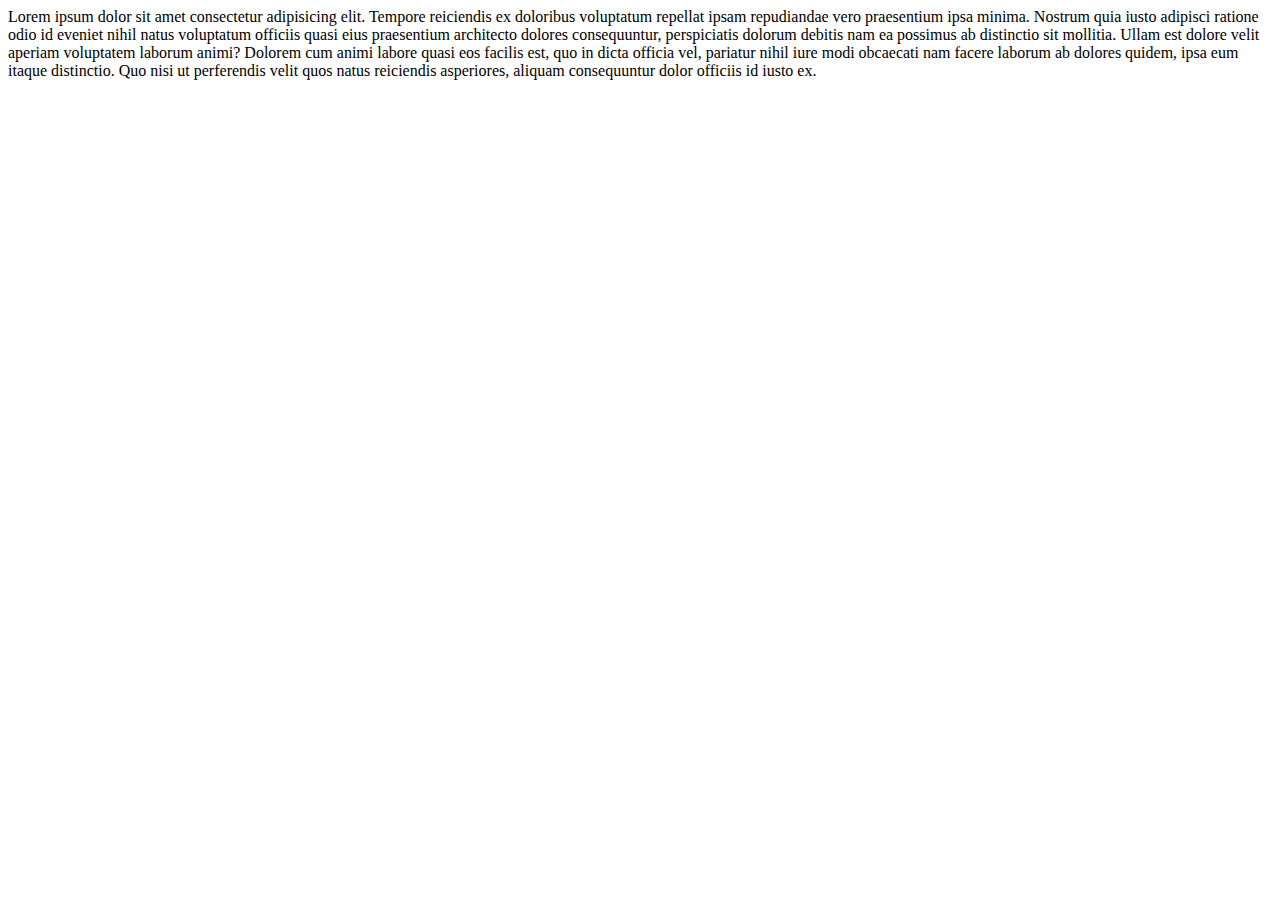
<file: index.html>
<!DOCTYPE html>
<html lang="en">
<head>
    <meta charset="UTF-8">
    <meta name="viewport" content="width=device-width, initial-scale=1.0">
    <title>Page Tite</title>
    <style>
        input:focus {
            background-color: blue;
        }
        :target {
            border: 2px solid green;
            background-color: yellow;
        }
    </style>
    <link href="https://cdn.jsdelivr.net/npm/bootstrap@5.3.2/dist/css/bootstrap.min.css" rel="stylesheet" integrity="sha384-T3c6CoIi6uLrA9TneNEoa7RxnatzjcDSCmG1MXxSR1GAsXEV/Dwwykc2MPK8M2HN" crossorigin="anonymous">
    <script src="https://cdn.jsdelivr.net/npm/bootstrap@5.3.2/dist/js/bootstrap.bundle.min.js" integrity="sha384-C6RzsynM9kWDrMNeT87bh95OGNyZPhcTNXj1NW7RuBCsyN/o0jlpcV8Qyq46cDfL" crossorigin="anonymous"></script>
</head>
<body >
    <div class="container-lg">
        Lorem ipsum dolor sit amet consectetur adipisicing elit. Tempore reiciendis ex doloribus voluptatum repellat ipsam repudiandae vero praesentium ipsa minima. Nostrum quia iusto adipisci ratione odio id eveniet nihil natus voluptatum officiis quasi eius praesentium architecto dolores consequuntur, perspiciatis dolorum debitis nam ea possimus ab distinctio sit mollitia. Ullam est dolore velit aperiam voluptatem laborum animi? Dolorem cum animi labore quasi eos facilis est, quo in dicta officia vel, pariatur nihil iure modi obcaecati nam facere laborum ab dolores quidem, ipsa eum itaque distinctio. Quo nisi ut perferendis velit quos natus reiciendis asperiores, aliquam consequuntur dolor officiis id iusto ex.
    </div>
</body>
</html>
</file>
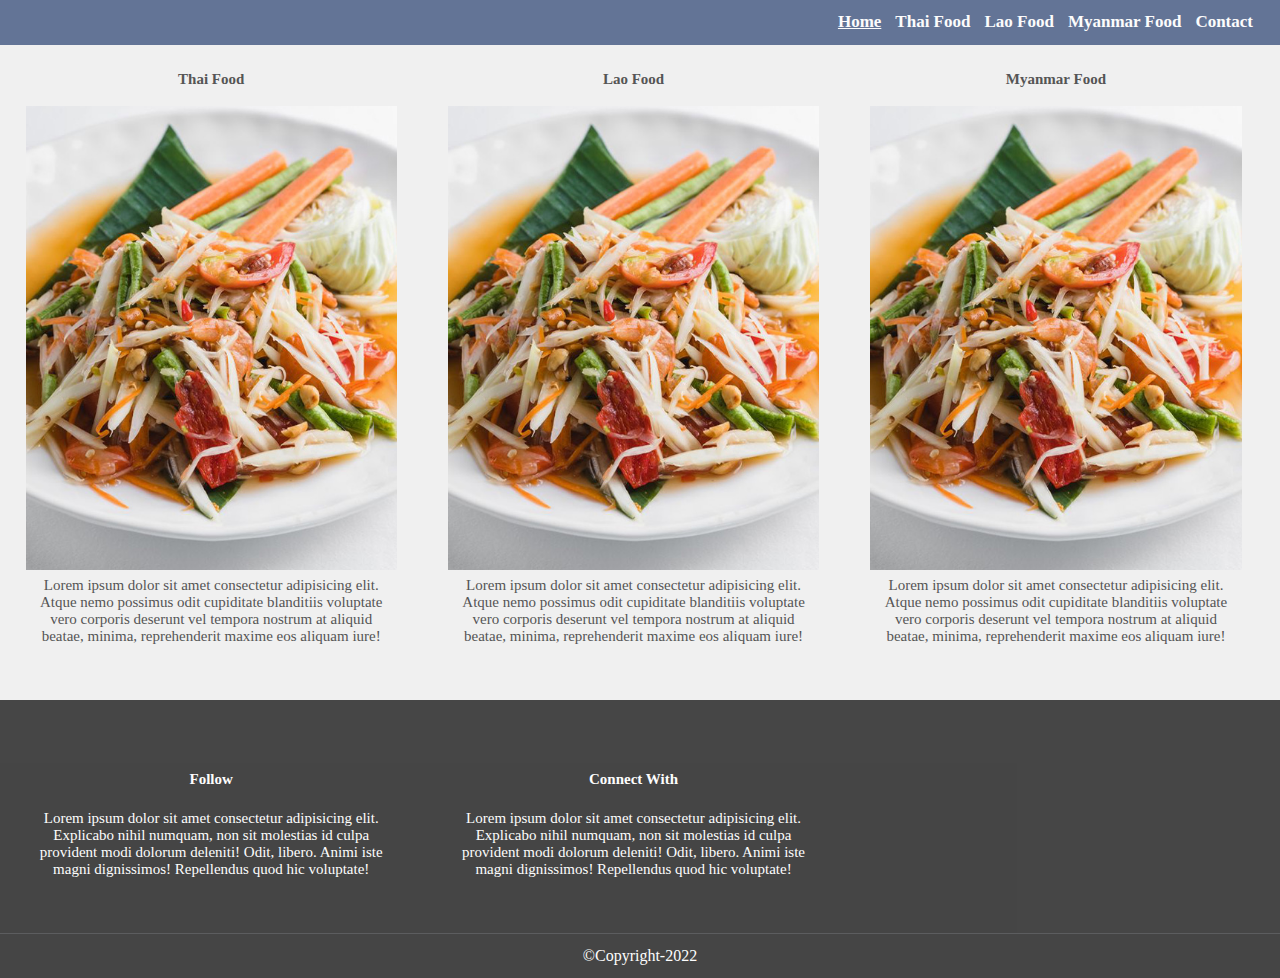
<file: 04_food_student.html>
<!DOCTYPE html>
<html lang="en">
<head>
    <meta charset="UTF-8">
    <meta http-equiv="X-UA-Compatible" content="IE=edge">
    <meta name="viewport" content="width=device-width, initial-scale=1.0">
    <title>Food Website</title>
    <link rel="stylesheet" href="04_style_student.css">
</head>
<body>
    <header>
        <nav>
            <ul>
                <li><a href="#" class="active">Home</a></li>
                <li><a href="#">Thai Food</a></li>
                <li><a href="#">Lao Food</a></li>
                <li><a href="#">Myanmar Food</a></li>
                <li><a href="#">Contact</a></li>
            </ul>
        </nav>
    </header>
    <div class="doc"></div>
    <section>
        <h1>Thai Food</h1>
        <img src="04_Som_Tum.png">
        <p>Lorem ipsum dolor sit amet consectetur adipisicing elit. Atque nemo possimus odit cupiditate blanditiis voluptate vero corporis deserunt vel tempora nostrum at aliquid beatae, minima, reprehenderit maxime eos aliquam iure!</p>
    </section>
    <section>
        <h1>Lao Food</h1>
        <img src="04_Som_Tum.png">
        <p>Lorem ipsum dolor sit amet consectetur adipisicing elit. Atque nemo possimus odit cupiditate blanditiis voluptate vero corporis deserunt vel tempora nostrum at aliquid beatae, minima, reprehenderit maxime eos aliquam iure!</p>
    </section>
    <section>
        <h1>Myanmar Food</h1>
        <img src="04_Som_Tum.png">
        <p>Lorem ipsum dolor sit amet consectetur adipisicing elit. Atque nemo possimus odit cupiditate blanditiis voluptate vero corporis deserunt vel tempora nostrum at aliquid beatae, minima, reprehenderit maxime eos aliquam iure!</p>
    </section>
    <div class="clear"></div>
    <footer>
        <section>
            <h1><b>Follow</b></h1>
            <p>Lorem ipsum dolor sit amet consectetur adipisicing elit. Explicabo nihil numquam, non sit molestias id culpa provident modi dolorum deleniti! Odit, libero. Animi iste magni dignissimos! Repellendus quod hic voluptate!</p>            
        </section>
        <section>
            <h1><b>Connect With</b></h1>
            <p>Lorem ipsum dolor sit amet consectetur adipisicing elit. Explicabo nihil numquam, non sit molestias id culpa provident modi dolorum deleniti! Odit, libero. Animi iste magni dignissimos! Repellendus quod hic voluptate!</p>            
        </section>
    </footer>
    <footer class="second">
        <p>&copy;Copyright-2022</p>
    </footer>
</body>
</html>
</file>
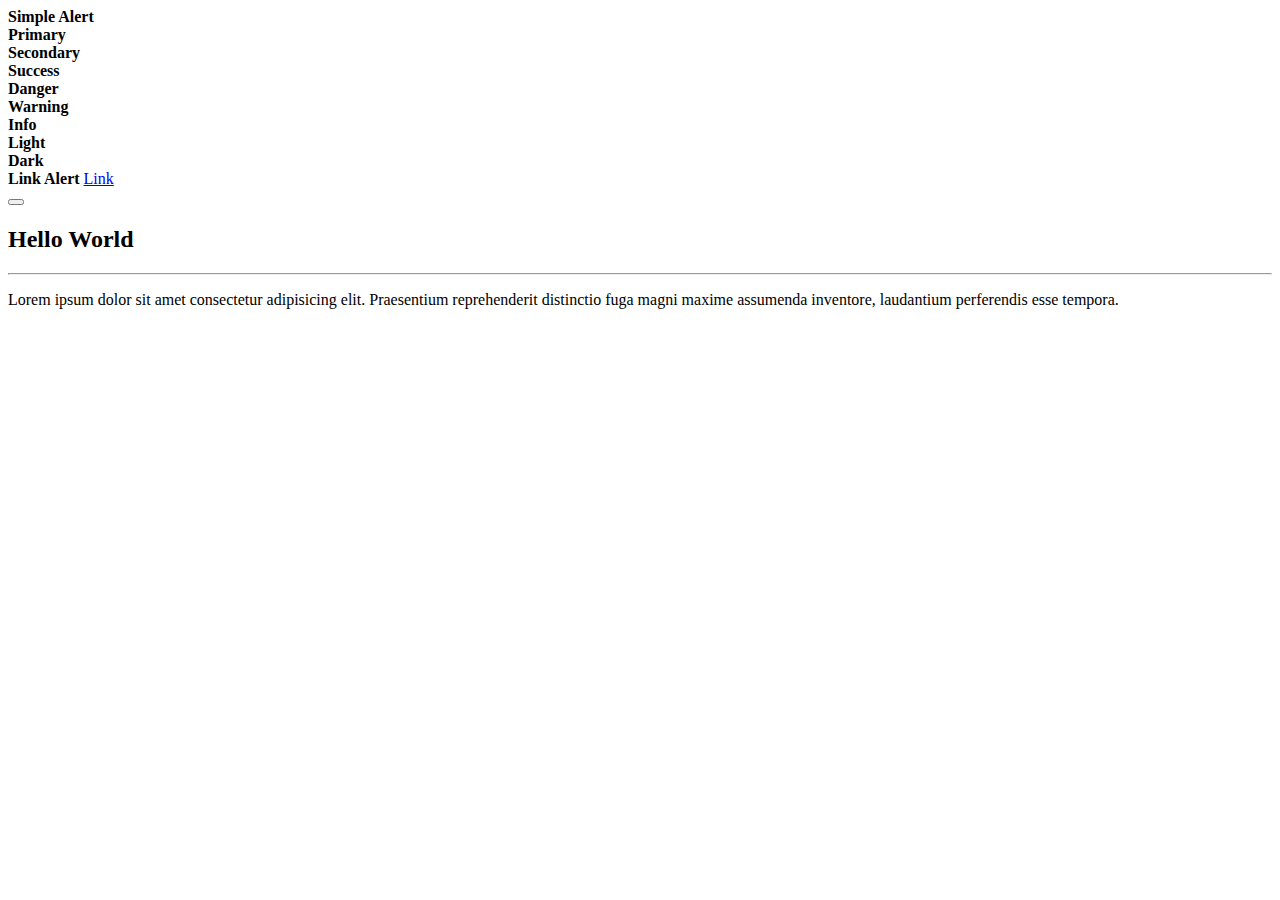
<file: 13.Alert.html>
<!DOCTYPE html>
<html lang="en">
<head>
    <meta charset="UTF-8">
    <meta name="viewport" content="width=device-width, initial-scale=1.0">
    <title>Alert</title>
    <link href="https://cdn.jsdelivr.net/npm/bootstrap@5.1.0/dist/css/bootstrap.min.css" rel="stylesheet" integrity="sha384-KyZXEAg3QhqLMpG8r+8fhAXLRk2vvoC2f3B09zVXn8CA5QIVfZOJ3BCsw2P0p/We" crossorigin="anonymous">
    <script src="https://cdn.jsdelivr.net/npm/bootstrap@5.1.0/dist/js/bootstrap.bundle.min.js" integrity="sha384-U1DAWAznBHeqEIlVSCgzq+c9gqGAJn5c/t99JyeKa9xxaYpSvHU5awsuZVVFIhvj" crossorigin="anonymous"></script>
</head>
<body>
    <div class="container">
        <!-- การสร้าง Alert -->
        <div class="alert">
            <strong>Simple Alert</strong>
        </div>

        <!-- กำหนดสีของ Alert -->
        <div class="alert alert-primary">
            <strong>Primary</strong>
        </div>
        <div class="alert alert-secondary">
            <strong>Secondary</strong>
        </div>
        <div class="alert alert-success">
            <strong>Success</strong>
        </div>
        <div class="alert alert-danger">
            <strong>Danger</strong>
        </div>
        <div class="alert alert-warning">
            <strong>Warning</strong>
        </div>
        <div class="alert alert-info">
            <strong>Info</strong>
        </div>
        <div class="alert alert-light">
            <strong>Light</strong>
        </div>
        <div class="alert alert-dark">
            <strong>Dark</strong>
        </div>

        <!-- Link Alert -->
        <div class="alert alert-success">
            <strong>Link Alert</strong>
            <a href="#" class="alert-link">Link</a>
        </div>

        <!-- การปิด Alert -->
        <div class="alert alert-success alert-dismissible">            
            <button class="btn-close" data-bs-dismiss="alert"></button>
            <h2>Hello World</h2>
            <hr>
            <p>Lorem ipsum dolor sit amet consectetur adipisicing elit. Praesentium reprehenderit distinctio fuga magni maxime assumenda inventore, laudantium perferendis esse tempora.</p>
        </div>
    </div>
</body>
</html>
</file>
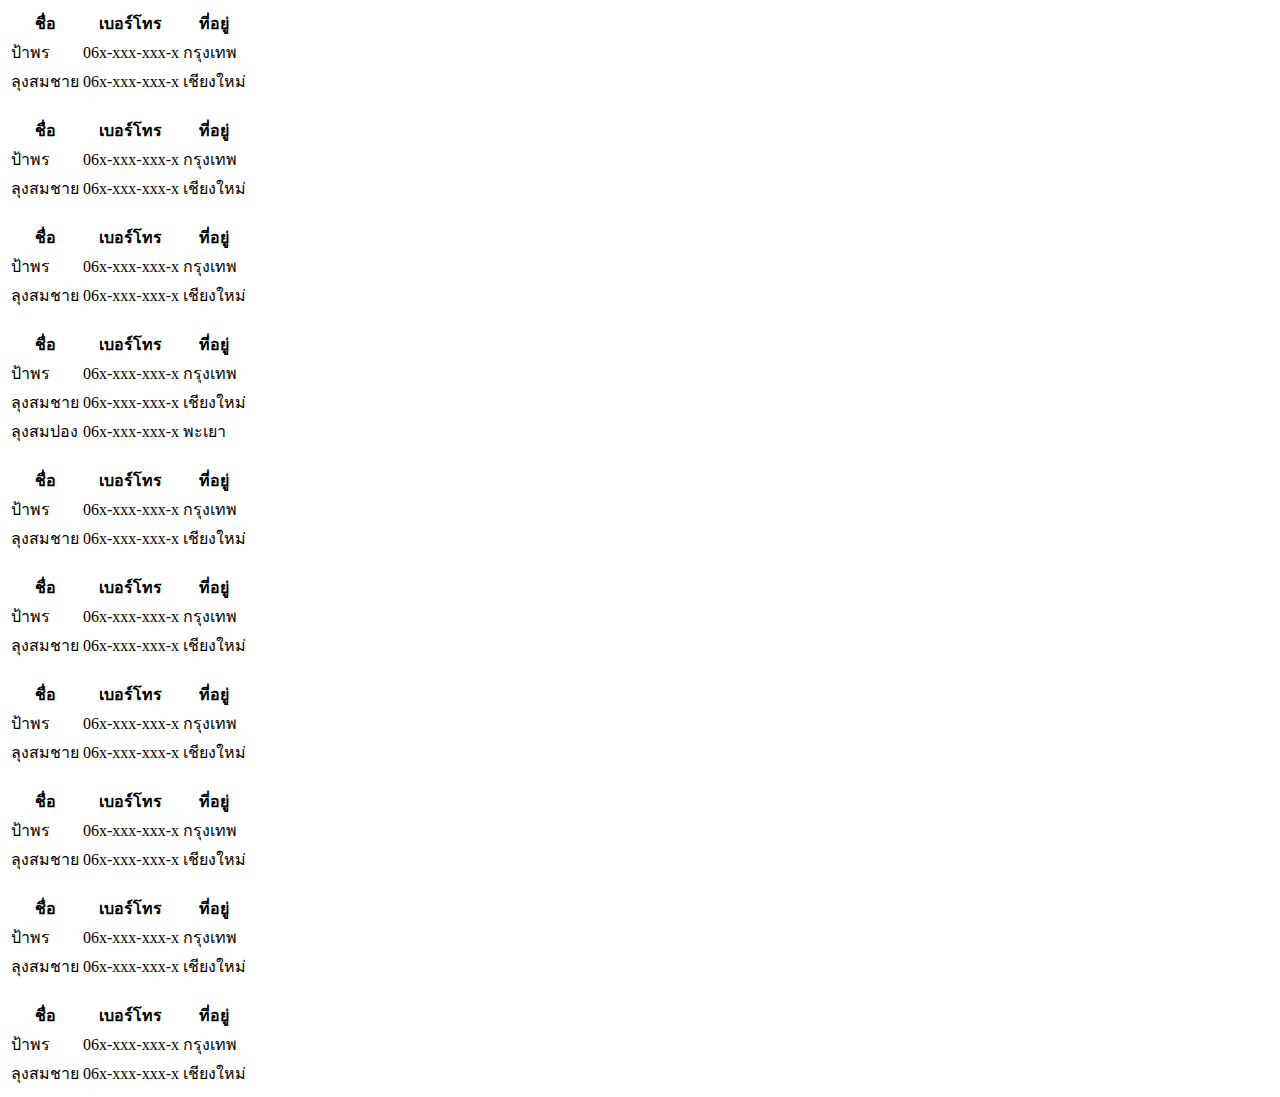
<file: 15.Table.html>
<!DOCTYPE html>
<html lang="en">
<head>
    <meta charset="UTF-8">
    <meta name="viewport" content="width=device-width, initial-scale=1.0">
    <title>Table</title>
    <link href="https://cdn.jsdelivr.net/npm/bootstrap@5.1.0/dist/css/bootstrap.min.css" rel="stylesheet" integrity="sha384-KyZXEAg3QhqLMpG8r+8fhAXLRk2vvoC2f3B09zVXn8CA5QIVfZOJ3BCsw2P0p/We" crossorigin="anonymous">
    <script src="https://cdn.jsdelivr.net/npm/bootstrap@5.1.0/dist/js/bootstrap.bundle.min.js" integrity="sha384-U1DAWAznBHeqEIlVSCgzq+c9gqGAJn5c/t99JyeKa9xxaYpSvHU5awsuZVVFIhvj" crossorigin="anonymous"></script>
</head>
<body>
    <div class="container">
        <!-- การสร้างตาราง -->
        <table class="table">
            <thead>
                <tr>
                    <th>ชื่อ</th>
                    <th>เบอร์โทร</th>
                    <th>ที่อยู่</th>
                </tr>
            </thead>
            <tbody>
                <tr>
                    <td>ป้าพร</td>
                    <td>06x-xxx-xxx-x</td>
                    <td>กรุงเทพ</td>
                </tr>
                <tr>
                    <td>ลุงสมชาย</td>
                    <td>06x-xxx-xxx-x</td>
                    <td>เชียงใหม่</td>
                </tr>
            </tbody>
        </table>
        <br>
        <!-- Dark / Light -->
        <table class="table table-dark">
            <thead>
                <tr>
                    <th>ชื่อ</th>
                    <th>เบอร์โทร</th>
                    <th>ที่อยู่</th>
                </tr>
            </thead>
            <tbody>
                <tr>
                    <td>ป้าพร</td>
                    <td>06x-xxx-xxx-x</td>
                    <td>กรุงเทพ</td>
                </tr>
                <tr>
                    <td>ลุงสมชาย</td>
                    <td>06x-xxx-xxx-x</td>
                    <td>เชียงใหม่</td>
                </tr>
            </tbody>
        </table>
        <br>
        <!-- กำหนดหัวตาราง -->
        <table class="table">
            <thead class="table-danger">
                <tr>
                    <th>ชื่อ</th>
                    <th>เบอร์โทร</th>
                    <th>ที่อยู่</th>
                </tr>
            </thead>
            <tbody>
                <tr>
                    <td>ป้าพร</td>
                    <td>06x-xxx-xxx-x</td>
                    <td>กรุงเทพ</td>
                </tr>
                <tr>
                    <td>ลุงสมชาย</td>
                    <td>06x-xxx-xxx-x</td>
                    <td>เชียงใหม่</td>
                </tr>
            </tbody>
        </table>
        <br>
        <!-- Striped  -->
        <table class="table table-striped">
            <thead>
                <tr>
                    <th>ชื่อ</th>
                    <th>เบอร์โทร</th>
                    <th>ที่อยู่</th>
                </tr>
            </thead>
            <tbody>
                <tr>
                    <td>ป้าพร</td>
                    <td>06x-xxx-xxx-x</td>
                    <td>กรุงเทพ</td>
                </tr>
                <tr>
                    <td>ลุงสมชาย</td>
                    <td>06x-xxx-xxx-x</td>
                    <td>เชียงใหม่</td>
                </tr>
                <tr>
                    <td>ลุงสมปอง</td>
                    <td>06x-xxx-xxx-x</td>
                    <td>พะเยา</td>
                </tr>
            </tbody>
        </table>
        <br>
        <!-- Bordered -->
        <table class="table table-bordered">
            <thead>
                <tr>
                    <th>ชื่อ</th>
                    <th>เบอร์โทร</th>
                    <th>ที่อยู่</th>
                </tr>
            </thead>
            <tbody>
                <tr>
                    <td>ป้าพร</td>
                    <td>06x-xxx-xxx-x</td>
                    <td>กรุงเทพ</td>
                </tr>
                <tr>
                    <td>ลุงสมชาย</td>
                    <td>06x-xxx-xxx-x</td>
                    <td>เชียงใหม่</td>
                </tr>
            </tbody>
        </table>
        <br>
        <!-- Borderless -->
        <table class="table table-borderless">
            <thead>
                <tr>
                    <th>ชื่อ</th>
                    <th>เบอร์โทร</th>
                    <th>ที่อยู่</th>
                </tr>
            </thead>
            <tbody>
                <tr>
                    <td>ป้าพร</td>
                    <td>06x-xxx-xxx-x</td>
                    <td>กรุงเทพ</td>
                </tr>
                <tr>
                    <td>ลุงสมชาย</td>
                    <td>06x-xxx-xxx-x</td>
                    <td>เชียงใหม่</td>
                </tr>
            </tbody>
        </table>
        <br>
        <!-- Hover -->
        <table  class="table table-hover">
            <thead>
                <tr>
                    <th>ชื่อ</th>
                    <th>เบอร์โทร</th>
                    <th>ที่อยู่</th>
                </tr>
            </thead>
            <tbody>
                <tr>
                    <td>ป้าพร</td>
                    <td>06x-xxx-xxx-x</td>
                    <td>กรุงเทพ</td>
                </tr>
                <tr>
                    <td>ลุงสมชาย</td>
                    <td>06x-xxx-xxx-x</td>
                    <td>เชียงใหม่</td>
                </tr>
            </tbody>
        </table>
        <br>
        <!-- กำหนดสีของแถว -->
        <table class="table table-bordered">
            <thead>
                <tr>
                    <th>ชื่อ</th>
                    <th>เบอร์โทร</th>
                    <th>ที่อยู่</th>
                </tr>
            </thead>
            <tbody>
                <tr class="table-danger">
                    <td>ป้าพร</td>
                    <td>06x-xxx-xxx-x</td>
                    <td>กรุงเทพ</td>
                </tr>
                <tr class="table-success">
                    <td>ลุงสมชาย</td>
                    <td>06x-xxx-xxx-x</td>
                    <td>เชียงใหม่</td>
                </tr>
            </tbody>
        </table>
        <br>
        <!-- Small Table -->
        <table class="table table-sm table-hover">
            <thead>
                <tr>
                    <th>ชื่อ</th>
                    <th>เบอร์โทร</th>
                    <th>ที่อยู่</th>
                </tr>
            </thead>
            <tbody>
                <tr>
                    <td>ป้าพร</td>
                    <td>06x-xxx-xxx-x</td>
                    <td>กรุงเทพ</td>
                </tr>
                <tr>
                    <td>ลุงสมชาย</td>
                    <td>06x-xxx-xxx-x</td>
                    <td>เชียงใหม่</td>
                </tr>
            </tbody>
        </table>
        <br>
        <!-- Responsive Table  -->
        <div class="table-responsive">
            <table class="table">
                <thead>
                    <tr>
                        <th>ชื่อ</th>
                        <th>เบอร์โทร</th>
                        <th>ที่อยู่</th>
                    </tr>
                </thead>
                <tbody>
                    <tr>
                        <td>ป้าพร</td>
                        <td>06x-xxx-xxx-x</td>
                        <td>กรุงเทพ</td>
                    </tr>
                    <tr>
                        <td>ลุงสมชาย</td>
                        <td>06x-xxx-xxx-x</td>
                        <td>เชียงใหม่</td>
                    </tr>
                </tbody>
            </table>
        </div>
    </div>
</body>
</html>
</file>
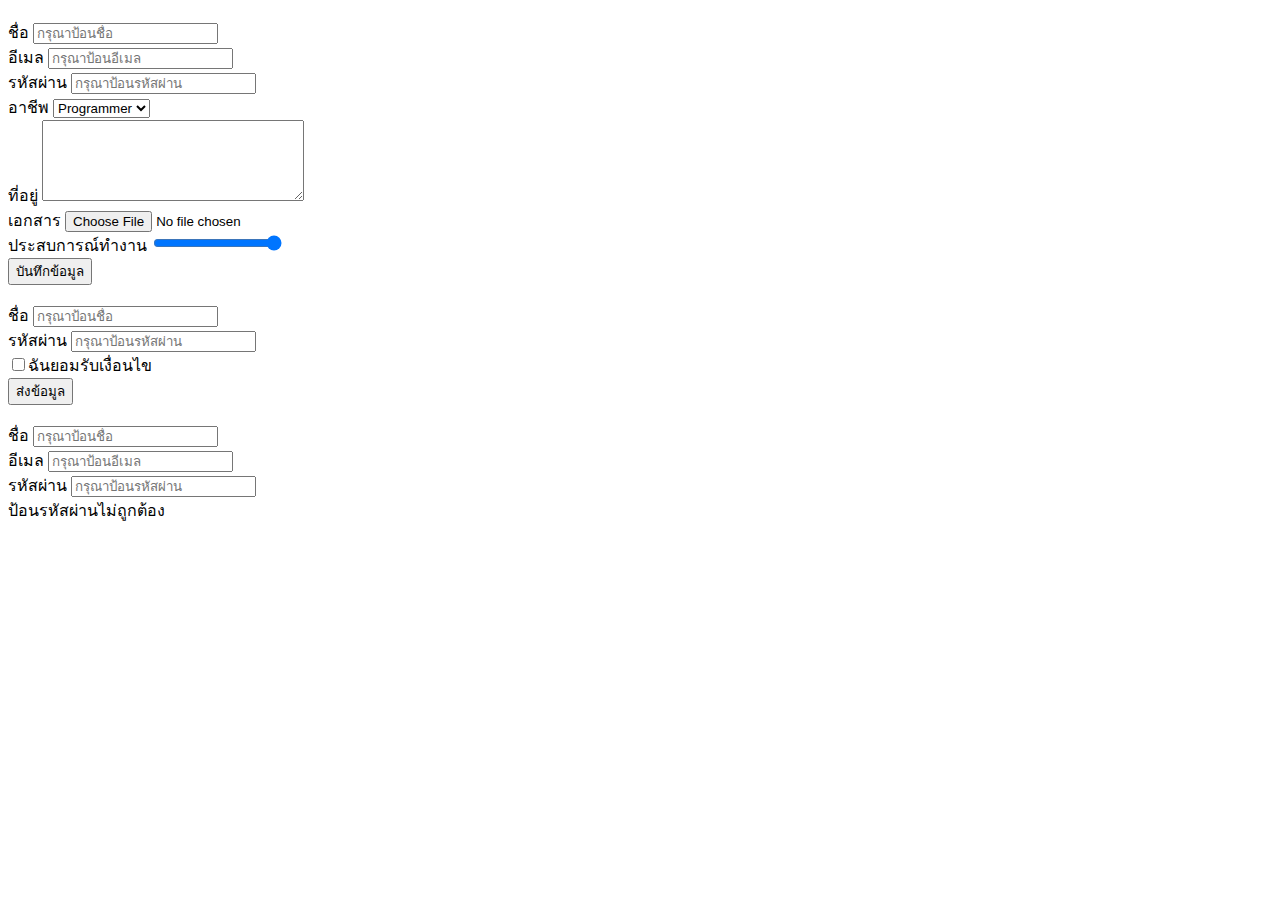
<file: 17.Form.html>
<!DOCTYPE html>
<html lang="en">
<head>
    <meta charset="UTF-8">
    <meta name="viewport" content="width=device-width, initial-scale=1.0">
    <title>Form</title>
    <link href="https://cdn.jsdelivr.net/npm/bootstrap@5.1.0/dist/css/bootstrap.min.css" rel="stylesheet" integrity="sha384-KyZXEAg3QhqLMpG8r+8fhAXLRk2vvoC2f3B09zVXn8CA5QIVfZOJ3BCsw2P0p/We" crossorigin="anonymous">
    <script src="https://cdn.jsdelivr.net/npm/bootstrap@5.1.0/dist/js/bootstrap.bundle.min.js" integrity="sha384-U1DAWAznBHeqEIlVSCgzq+c9gqGAJn5c/t99JyeKa9xxaYpSvHU5awsuZVVFIhvj" crossorigin="anonymous"></script> 
</head>
<body>
    <div class="container" style="margin-top: 20px;">
        <form> 
            <!-- Text Field -->
            <div class="mb-3">
                <label for="name" class="form-label">ชื่อ</label>
                <input id="name" type="text" placeholder="กรุณาป้อนชื่อ" class="form-control">
            </div>
            <div class="mb-3">
                <label for="email" class="form-label">อีเมล</label>
                <input id="email" type="email" placeholder="กรุณาป้อนอีเมล" class="form-control">
            </div>
            <div class="mb-3">
                <label for="password" class="form-label">รหัสผ่าน</label>
                <input id="password" type="password" placeholder="กรุณาป้อนรหัสผ่าน" class="form-control">
            </div>
            <!-- Select -->
            <div class="mb-3">
                <label for="job" class="form-label">อาชีพ</label>
                <select name="job" class="form-select">
                    <option>Programmer</option>
                    <option>Developer</option>
                    <option>อาจารย์</option>
                    <option>ทนายความ</option>
                </select>
            </div>
            <!-- TextArea -->
            <div class="mb-3">
                <label class="form-label">ที่อยู่</label>
                <textarea class="form-control" cols="30" rows="5"></textarea>
            </div>
            <!-- File -->
            <div class="mb-3">
                <label class="form-label">เอกสาร</label>
                <input type="file" class="form-control">
            </div>
            <!-- Range -->
            <div>
                <label class="mb-3">ประสบการณ์ทำงาน</label>
                <input type="range" min="1"  max="5" value="5" class="form-range">
            </div>
            <input type="submit" name="" id="" value="บันทึกข้อมูล" class="btn btn-success">
        </form>
        <br>
        <!-- Form Check -->
        <form>
            <div class="mb-3">
                <label class="form-label">ชื่อ</label>
                <input type="text" placeholder="กรุณาป้อนชื่อ" class="form-control">
            </div>
            <div>
                <label class="form-label">รหัสผ่าน</label>
                <input type="password" placeholder="กรุณาป้อนรหัสผ่าน" class="form-control">
            </div>
            <div class="form-check">
                <label>
                    <input type="checkbox" name="" class="form-check-input">ฉันยอมรับเงื่อนไข
                </label>
            </div>
            <button class="btn btn-danger">ส่งข้อมูล</button>
        </form>
        <br>
        <!-- Validation -->
        <div class="mb-3">
            <label for="name" class="form-label">ชื่อ</label>
            <input type="text" placeholder="กรุณาป้อนชื่อ" class="form-control is-valid">
        </div>
        <div class="mb-3">
            <label for="email" class="form-label">อีเมล</label>
            <input type="email" placeholder="กรุณาป้อนอีเมล" class="form-control is-invalid">
        </div>
        <div class="mb-3">
            <label for="password" class="form-label">รหัสผ่าน</label>
            <input type="password" placeholder="กรุณาป้อนรหัสผ่าน" class="form-control is-invalid">
            <div class="invalid-feedback">ป้อนรหัสผ่านไม่ถูกต้อง</div>
        </div>
    </div>
</body>
</html>
</file>
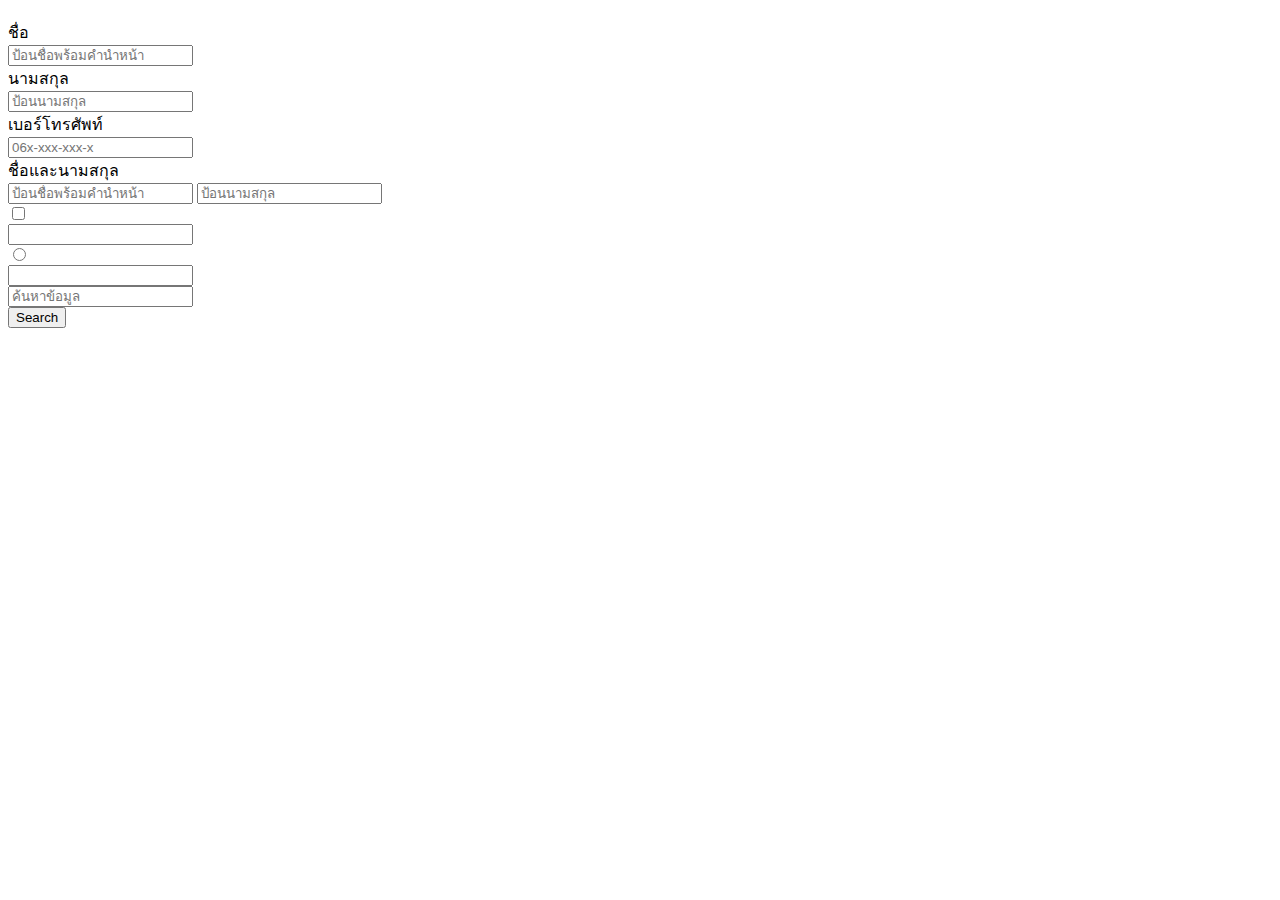
<file: 18.InputGroup.html>
<!DOCTYPE html>
<html lang="en">
<head>
    <meta charset="UTF-8">
    <meta name="viewport" content="width=device-width, initial-scale=1.0">
    <title>Input Group</title>
    <link href="https://cdn.jsdelivr.net/npm/bootstrap@5.1.0/dist/css/bootstrap.min.css" rel="stylesheet" integrity="sha384-KyZXEAg3QhqLMpG8r+8fhAXLRk2vvoC2f3B09zVXn8CA5QIVfZOJ3BCsw2P0p/We" crossorigin="anonymous">
    <script src="https://cdn.jsdelivr.net/npm/bootstrap@5.1.0/dist/js/bootstrap.bundle.min.js" integrity="sha384-U1DAWAznBHeqEIlVSCgzq+c9gqGAJn5c/t99JyeKa9xxaYpSvHU5awsuZVVFIhvj" crossorigin="anonymous"></script>  
</head>
<body>
    <div class="container" style="margin-top: 20px;">
        <!-- Text Field -->
        <div class="input-group mb-3">
            <div class="input-group-prepend">
                <span class="input-group-text">ชื่อ</span>
            </div>
            <input type="text" placeholder="ป้อนชื่อพร้อมคำนำหน้า" class="form-control">
        </div>
        <div class="input-group mb-3">
            <div class="input-group-prepend">
                <span class="input-group-text">นามสกุล</span>
            </div>
            <input type="text" placeholder="ป้อนนามสกุล" class="form-control">
        </div>
        <div class="input-group mb-3">
            <div class="input-group-prepend">
                <span class="input-group-text">เบอร์โทรศัพท์</span>
            </div>
            <input type="tel" placeholder="06x-xxx-xxx-x" class="form-control">
        </div>
        <!-- Multiple TextField -->
        <div class="input-group mb-3">
            <div class="input-group-prepend">
                <span  class="input-group-text">ชื่อและนามสกุล</span>
            </div>
            <input type="text" placeholder="ป้อนชื่อพร้อมคำนำหน้า" class="form-control">
            <input type="text" placeholder="ป้อนนามสกุล" class="form-control">
        </div>
        <!-- Checkbox -->
        <div class="input-group mb-3">
            <div class="input-group-text">
                <input type="checkbox">
            </div>
            <input type="text" class="form-control">
        </div>
        <!-- Radio-->
        <div class="input-group mb-3">
            <div class="input-group-text">
                <input type="radio">
            </div>
            <input type="text" class="form-control">
        </div>
        <!-- Button-->
        <div class="input-group mb-3">
            <input type="text" placeholder="ค้นหาข้อมูล" class="form-control">
            <div class="input-group-prepend">
                <button class="btn btn-success">Search</button>
            </div>
        </div>
    </div>
</body>
</html>
</file>
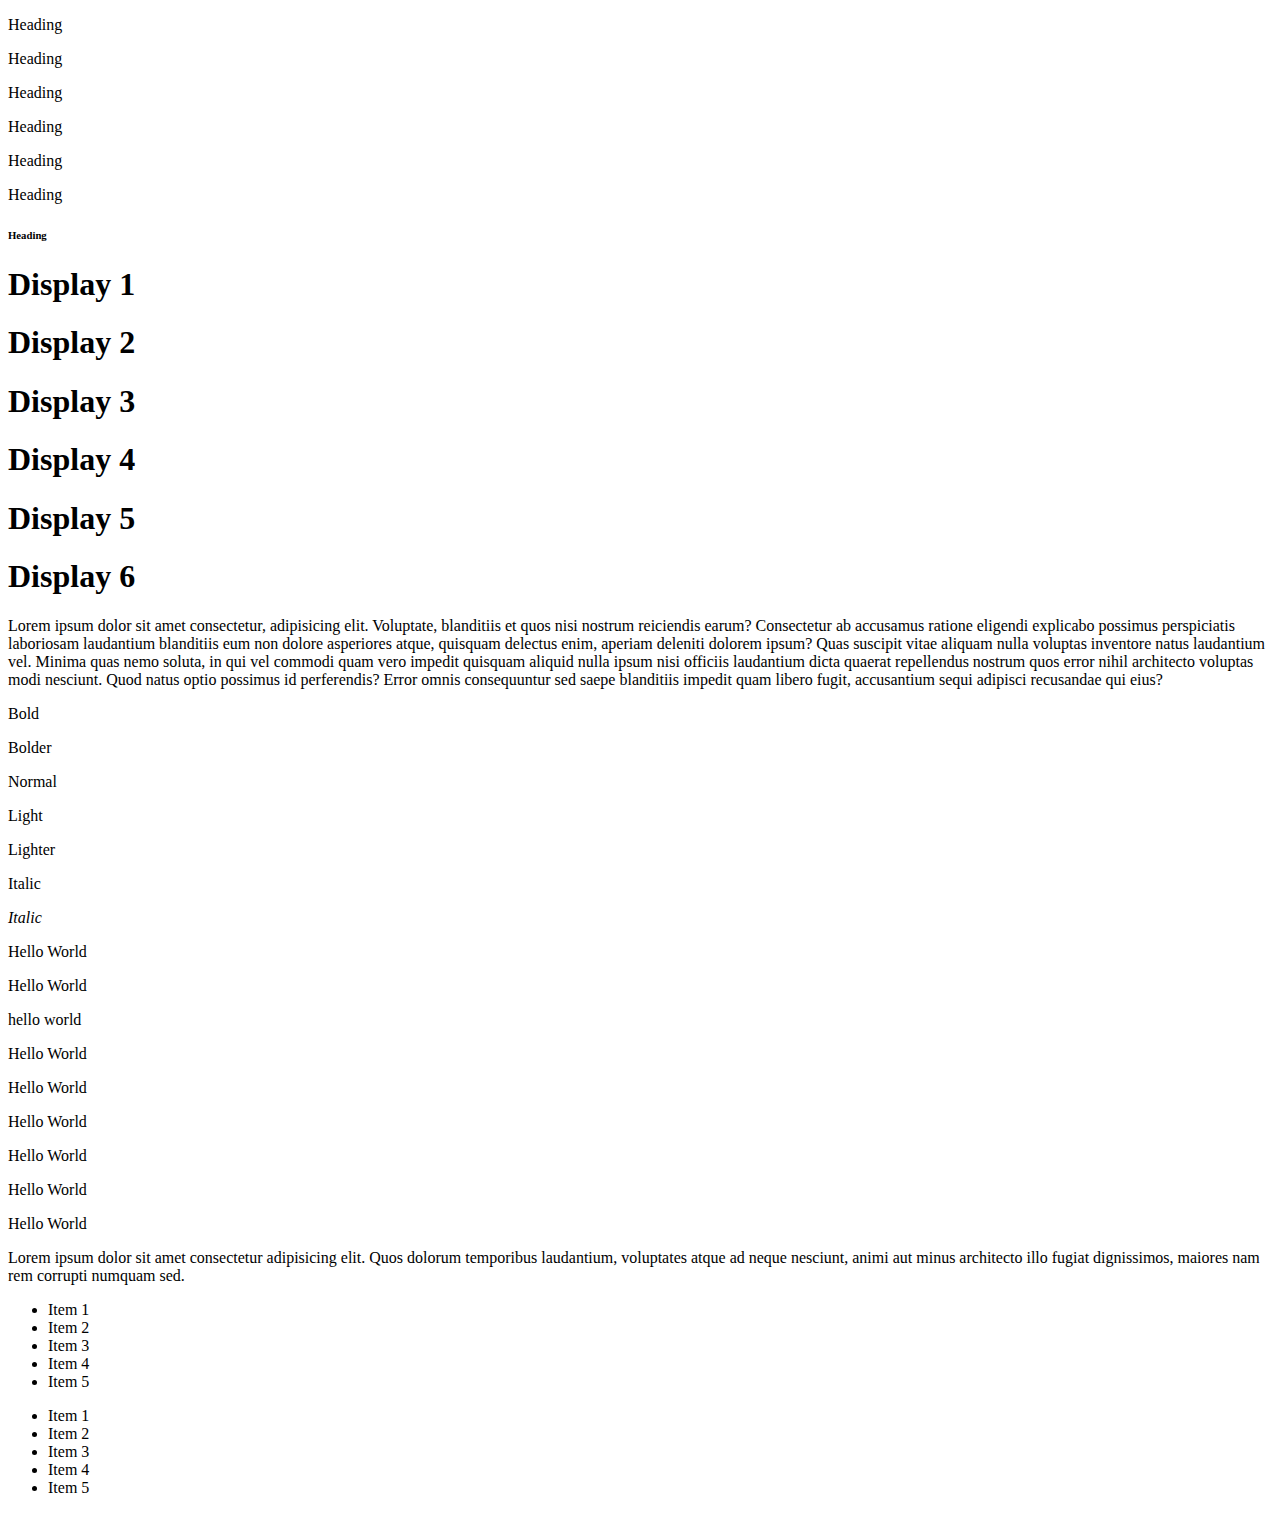
<file: 1_Typography.html>
<!DOCTYPE html>
<html lang="en">
<head>
    <meta charset="UTF-8">
    <meta name="viewport" content="width=device-width, initial-scale=1.0">
    <title>Typography</title>
    <link href="https://cdn.jsdelivr.net/npm/bootstrap@5.1.0/dist/css/bootstrap.min.css" rel="stylesheet" integrity="sha384-KyZXEAg3QhqLMpG8r+8fhAXLRk2vvoC2f3B09zVXn8CA5QIVfZOJ3BCsw2P0p/We" crossorigin="anonymous">
    <script src="https://cdn.jsdelivr.net/npm/bootstrap@5.1.0/dist/js/bootstrap.bundle.min.js" integrity="sha384-U1DAWAznBHeqEIlVSCgzq+c9gqGAJn5c/t99JyeKa9xxaYpSvHU5awsuZVVFIhvj" crossorigin="anonymous"></script>
</head>
<body>
    <div class="container">
        <!-- ทำให้ p เป็น h1-h6 -->
        <p class="h1">Heading</p>
        <p class="h2">Heading</p>
        <p class="h3">Heading</p>
        <p class="h4">Heading</p>
        <p class="h5">Heading</p>
        <p class="h6">Heading</p>
        <h6>Heading</h6>

        <!-- Display Heading -->
        <h1 class="display-1">Display 1</h1>
        <h1 class="display-2">Display 2</h1>
        <h1 class="display-3">Display 3</h1>
        <h1 class="display-4">Display 4</h1>
        <h1 class="display-5">Display 5</h1>
        <h1 class="display-6">Display 6</h1>

        <!-- lead -->
       <p class="lead">Lorem ipsum dolor sit amet consectetur, adipisicing elit. Voluptate, blanditiis et quos 
           nisi nostrum reiciendis earum? Consectetur ab accusamus ratione eligendi explicabo possimus 
           perspiciatis laboriosam laudantium blanditiis eum non dolore asperiores atque, quisquam delectus enim, 
           aperiam deleniti dolorem ipsum? Quas suscipit vitae aliquam nulla voluptas inventore natus laudantium vel.
            Minima quas nemo soluta, in qui vel commodi quam vero impedit quisquam aliquid nulla 
            ipsum nisi officiis laudantium dicta quaerat repellendus nostrum quos error nihil architecto 
            voluptas modi nesciunt. Quod natus optio possimus id perferendis? Error omnis consequuntur 
           sed saepe blanditiis impedit quam libero fugit, 
           accusantium sequi adipisci recusandae qui eius?
        </p>

        <!-- กำหนดความหนาของข้อความ -->
        <p class="fw-bold">Bold</p>
        <p class="fw-bolder">Bolder</p>
        <p class="fw-normal">Normal</p>
        <p class="fw-light">Light</p>
        <p class="fw-lighter">Lighter</p>
        <p class="fw-italic">Italic</p>
        <i>Italic</i>

        <!-- กำหนดรูปแบบข้อความ -->
        <p class="text-uppercase">Hello World</p>
        <p class="text-lowercase">Hello World</p>
        <p class="text-capitalize">hello world</p>

         <!-- กำหนดขนาดข้อความ -->
         <p class="fs-1">Hello World</p>
         <p class="fs-2">Hello World</p>
         <p class="fs-3">Hello World</p>
         <p class="fs-4">Hello World</p>
         <p class="fs-5">Hello World</p>
         <p class="fs-6">Hello World</p>

        <!-- Blockquote -->
        <p class="blockquote">Lorem ipsum dolor sit amet consectetur adipisicing elit. Quos dolorum temporibus laudantium, voluptates atque ad neque nesciunt, animi aut minus architecto illo fugiat dignissimos, maiores nam rem corrupti numquam sed.</p>
        
        <!-- List -->
        <ul class="list-unstyled">
            <li>Item 1</li>
            <li>Item 2</li>
            <li>Item 3</li>
            <li>Item 4</li>
            <li>Item 5</li>
        </ul>
        <ul class="list-inline">
            <li class="list-inline-item">Item 1</li>
            <li class="list-inline-item">Item 2</li>
            <li class="list-inline-item">Item 3</li>
            <li class="list-inline-item">Item 4</li>
            <li class="list-inline-item">Item 5</li>
        </ul>
    </div>
</body>
</html>
</file>
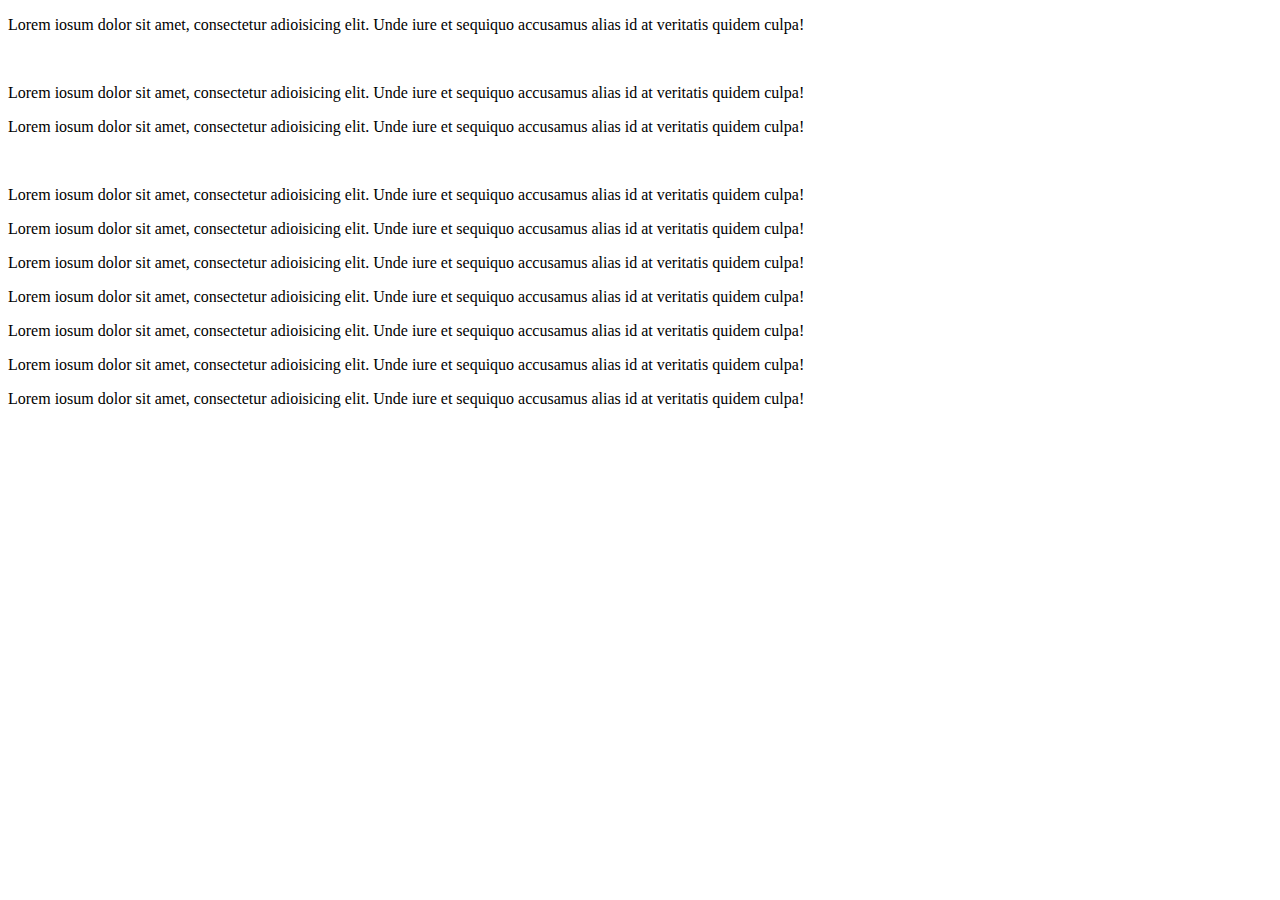
<file: 20.GridSystemBasic.html>
<!DOCTYPE html>
<html lang="en">
<head>
    <meta charset="UTF-8">
    <meta name="viewport" content="width=device-width, initial-scale=1.0">
    <title>Grid System</title>
    <link href="https://cdn.jsdelivr.net/npm/bootstrap@5.1.0/dist/css/bootstrap.min.css" rel="stylesheet" integrity="sha384-KyZXEAg3QhqLMpG8r+8fhAXLRk2vvoC2f3B09zVXn8CA5QIVfZOJ3BCsw2P0p/We" crossorigin="anonymous">
    <script src="https://cdn.jsdelivr.net/npm/bootstrap@5.1.0/dist/js/bootstrap.bundle.min.js" integrity="sha384-U1DAWAznBHeqEIlVSCgzq+c9gqGAJn5c/t99JyeKa9xxaYpSvHU5awsuZVVFIhvj" crossorigin="anonymous"></script>
</head>
<body>
   <div class="container-fluid">
       <!-- 100% -->
        <div class="row">
            <div class="alert alert-success col-sm-12">
                <p>Lorem iosum dolor sit amet, consectetur adioisicing elit. Unde iure et sequiquo accusamus alias id at veritatis quidem culpa!</p>
            </div>
        </div>
       <br>
       <!-- 50% -->
        <div class="row">
            <div class="alert alert-success col-sm-6">
                <p>Lorem iosum dolor sit amet, consectetur adioisicing elit. Unde iure et sequiquo accusamus alias id at veritatis quidem culpa!</p>
            </div>
            <div class="alert alert-success col-sm-6">
                <p>Lorem iosum dolor sit amet, consectetur adioisicing elit. Unde iure et sequiquo accusamus alias id at veritatis quidem culpa!</p>
            </div>
        </div>
        <br>
       <!-- 33.33% -->
        <div class="row">
            <div class="alert alert-success col-sm-4">
                <p>Lorem iosum dolor sit amet, consectetur adioisicing elit. Unde iure et sequiquo accusamus alias id at veritatis quidem culpa!</p>
            </div>
            <div class="alert alert-success col-sm-4">
                <p>Lorem iosum dolor sit amet, consectetur adioisicing elit. Unde iure et sequiquo accusamus alias id at veritatis quidem culpa!</p>
            </div>
            <div class="alert alert-success col-sm-4">
                <p>Lorem iosum dolor sit amet, consectetur adioisicing elit. Unde iure et sequiquo accusamus alias id at veritatis quidem culpa!</p>
            </div>
        </div>

        <!-- 25% -->
        <div class="row">
            <div class="alert alert-success col-sm-3">
                <p>Lorem iosum dolor sit amet, consectetur adioisicing elit. Unde iure et sequiquo accusamus alias id at veritatis quidem culpa!</p>
            </div>
            <div class="alert alert-success col-sm-3">
                <p>Lorem iosum dolor sit amet, consectetur adioisicing elit. Unde iure et sequiquo accusamus alias id at veritatis quidem culpa!</p>
            </div>
            <div class="alert alert-success col-sm-3">
                <p>Lorem iosum dolor sit amet, consectetur adioisicing elit. Unde iure et sequiquo accusamus alias id at veritatis quidem culpa!</p>
            </div>
            <div class="alert alert-success col-sm-3">
                <p>Lorem iosum dolor sit amet, consectetur adioisicing elit. Unde iure et sequiquo accusamus alias id at veritatis quidem culpa!</p>
            </div>
        </div>

   </div>
</body>
</html>
</file>
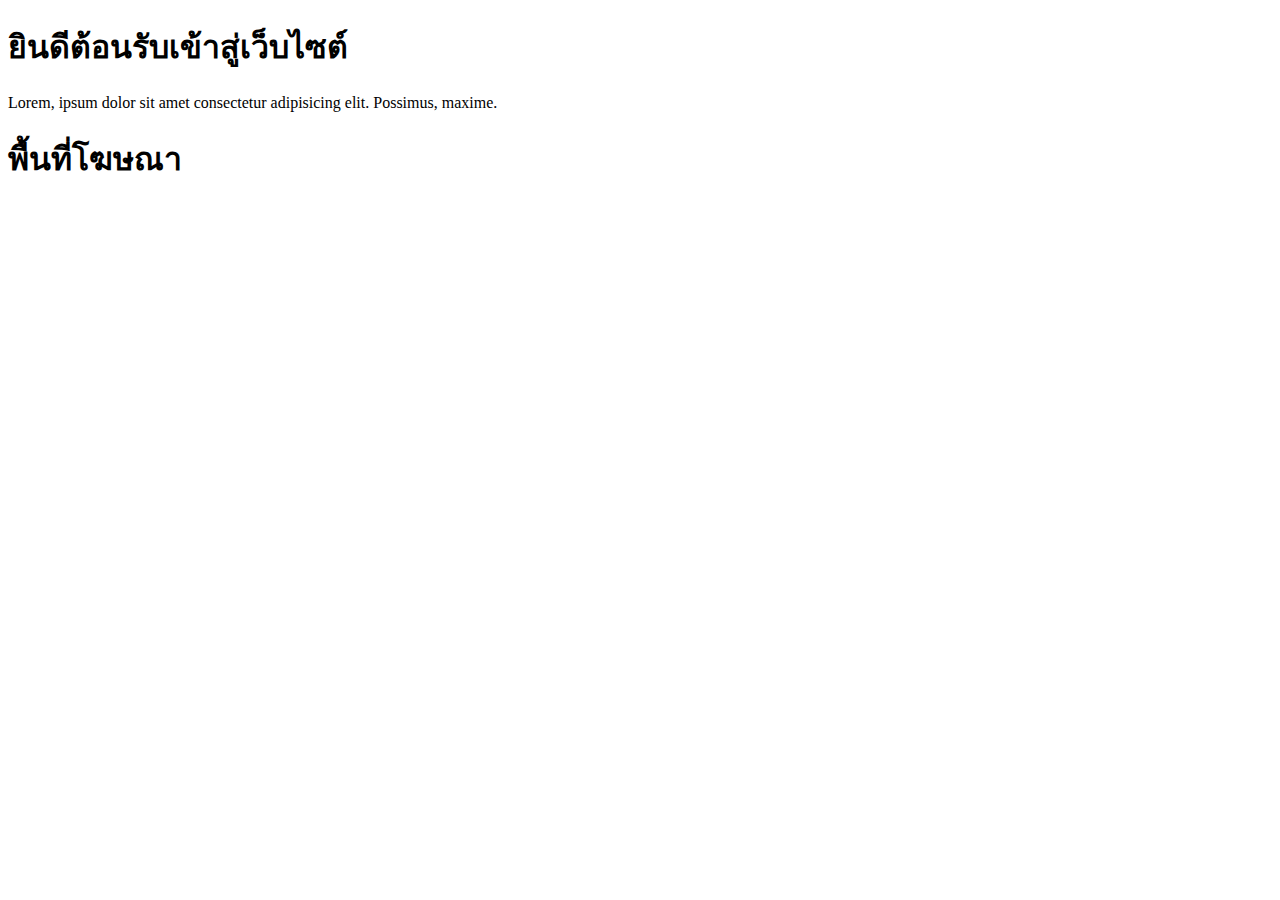
<file: 21.GridSystemAdvance.html>
<!DOCTYPE html>
<html lang="en">
<head>
    <meta charset="UTF-8">
    <meta name="viewport" content="width=device-width, initial-scale=1.0">
    <title>Grid System</title>
    <link href="https://cdn.jsdelivr.net/npm/bootstrap@5.1.0/dist/css/bootstrap.min.css" rel="stylesheet" integrity="sha384-KyZXEAg3QhqLMpG8r+8fhAXLRk2vvoC2f3B09zVXn8CA5QIVfZOJ3BCsw2P0p/We" crossorigin="anonymous">
    <script src="https://cdn.jsdelivr.net/npm/bootstrap@5.1.0/dist/js/bootstrap.bundle.min.js" integrity="sha384-U1DAWAznBHeqEIlVSCgzq+c9gqGAJn5c/t99JyeKa9xxaYpSvHU5awsuZVVFIhvj" crossorigin="anonymous"></script>  
</head>
<body>
   <div class="container">
        <div class="row">
             <div class="alert alert-success col-sm-12 col-md-9 col-lg-6">
                 <h1>ยินดีต้อนรับเข้าสู่เว็บไซต์</h1>
                 <p>Lorem, ipsum dolor sit amet consectetur adipisicing elit. Possimus, maxime.</p>
             </div>
             <div class="alert alert-danger col-sm-12 col-md-3 col-lg-6">
                 <h1>พื้นที่โฆษณา</h1>
             </div>   
        </div>
   </div>
</body>
</html>
</file>
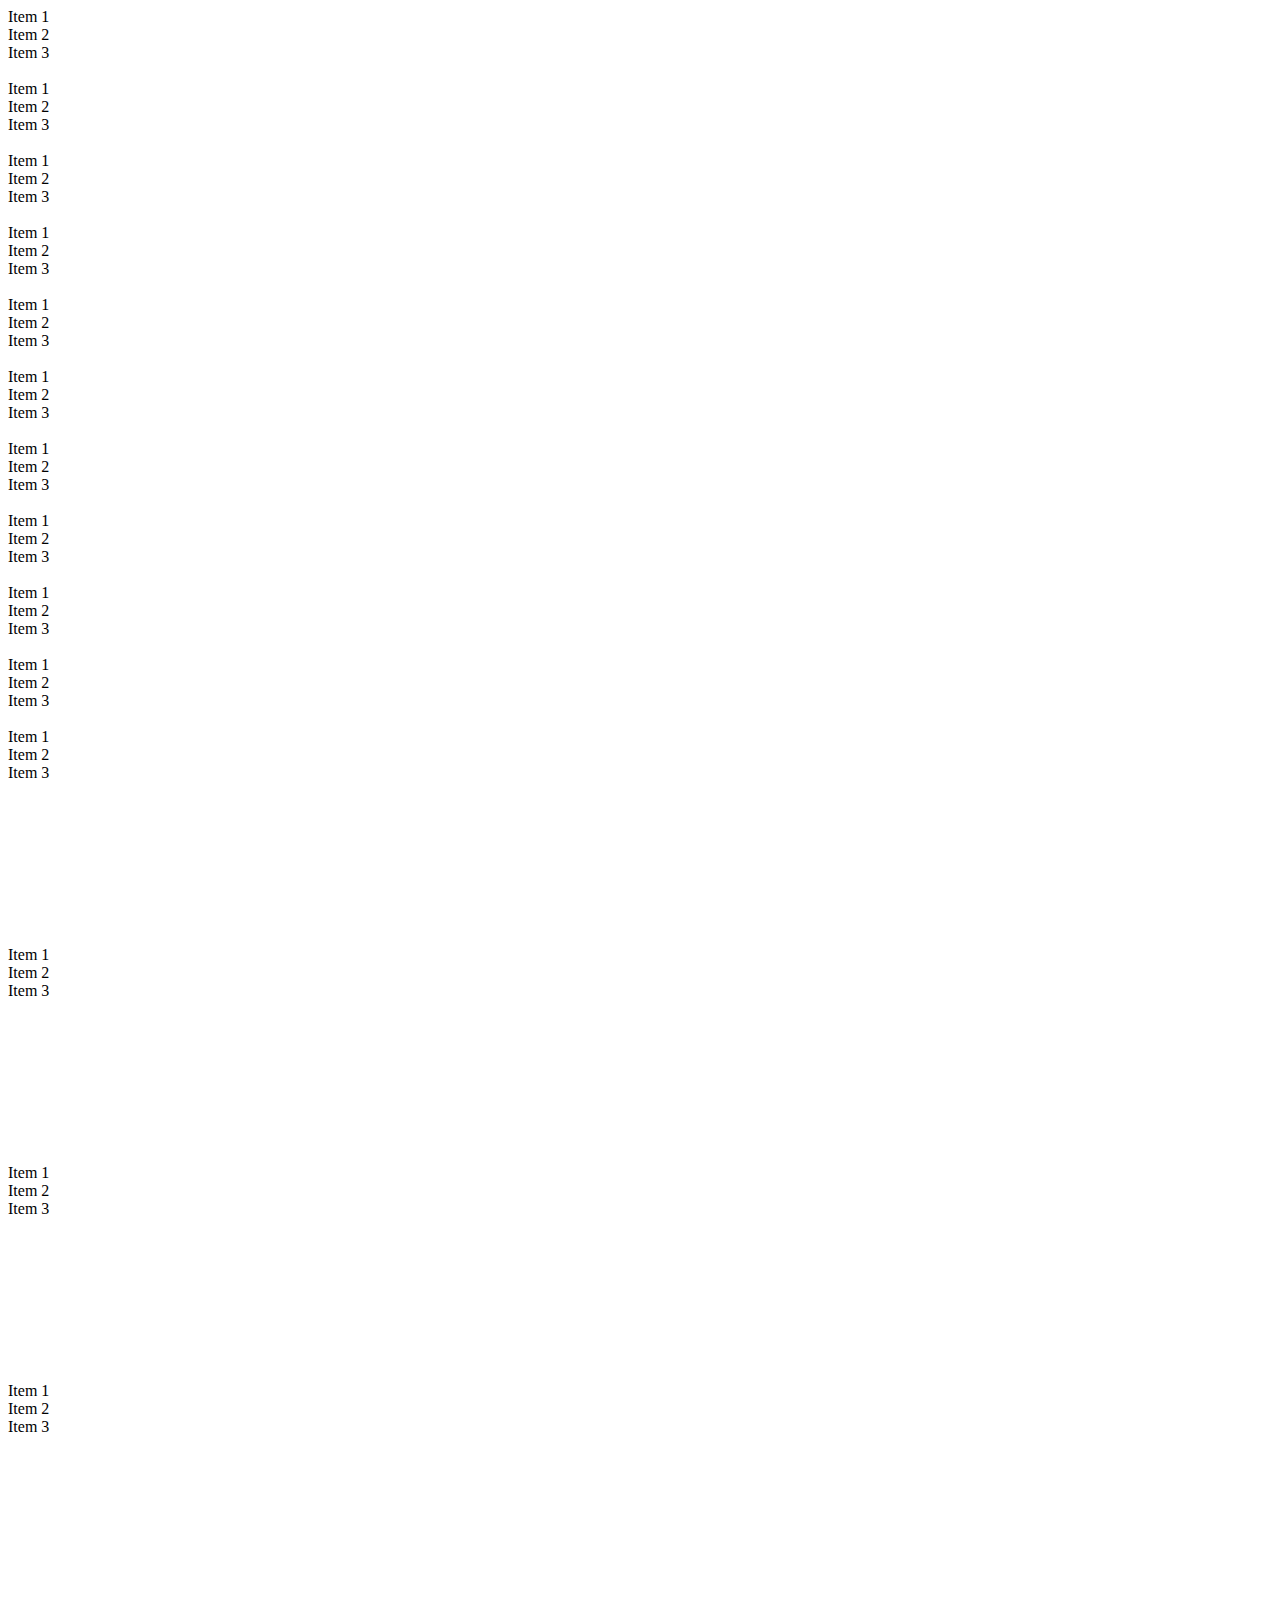
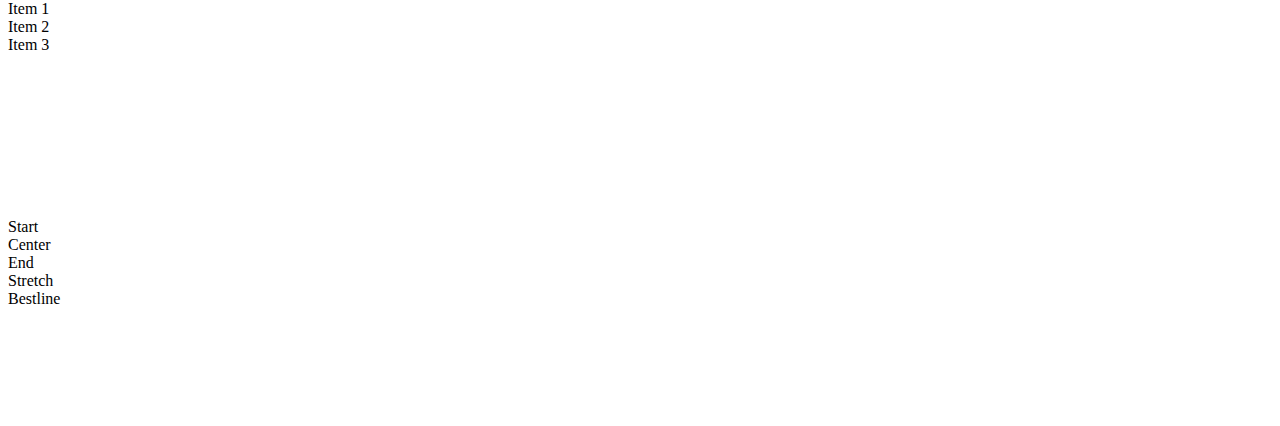
<file: 22.Flexbox.html>
<!DOCTYPE html>
<html lang="en">
<head>
    <meta charset="UTF-8">
    <meta name="viewport" content="width=device-width, initial-scale=1.0">
    <title>Flexbox</title>
    <link href="https://cdn.jsdelivr.net/npm/bootstrap@5.1.0/dist/css/bootstrap.min.css" rel="stylesheet" integrity="sha384-KyZXEAg3QhqLMpG8r+8fhAXLRk2vvoC2f3B09zVXn8CA5QIVfZOJ3BCsw2P0p/We" crossorigin="anonymous">
    <script src="https://cdn.jsdelivr.net/npm/bootstrap@5.1.0/dist/js/bootstrap.bundle.min.js" integrity="sha384-U1DAWAznBHeqEIlVSCgzq+c9gqGAJn5c/t99JyeKa9xxaYpSvHU5awsuZVVFIhvj" crossorigin="anonymous"></script>
</head>
<body>
    <div class="container my-2">
        <!-- การสร้าง FlexBox -->
        <div class="d-flex bg-info">
            <div class="p-4 bg-warning">Item 1</div>
            <div class="p-4 bg-warning">Item 2</div>
            <div class="p-4 bg-warning">Item 3</div>
        </div>
        <br>    
        <!-- กำหนดทิศทาง -->
        <div class="d-flex flex-row bg-info">
            <div class="p-4 bg-warning">Item 1</div>
            <div class="p-4 bg-warning">Item 2</div>
            <div class="p-4 bg-warning">Item 3</div>
        </div>
        <br>
        <!-- row-reverse -->
        <div class="d-flex flex-row-reverse bg-info">
            <div class="p-4 bg-warning">Item 1</div>
            <div class="p-4 bg-warning">Item 2</div>
            <div class="p-4 bg-warning">Item 3</div>
        </div>
        <br>
        <!-- column  -->
        <div class="d-flex flex-column bg-info">
            <div class="p-4 bg-warning">Item 1</div>
            <div class="p-4 bg-warning">Item 2</div>
            <div class="p-4 bg-warning">Item 3</div>
        </div>
        <br>    
        <!-- column reverse -->
        <div class="d-flex flex-column-reverse bg-info">
            <div class="p-4 bg-warning">Item 1</div>
            <div class="p-4 bg-warning">Item 2</div>
            <div class="p-4 bg-warning">Item 3</div>
        </div>
        <br>    
        <!-- Horizontal Alignment -->
        <div class="d-flex justify-content-start bg-info">
            <div class="p-4 bg-warning">Item 1</div>
            <div class="p-4 bg-warning">Item 2</div>
            <div class="p-4 bg-warning">Item 3</div>
        </div>
        <br>
        <!-- Horizontal Alignment -->
        <div class="d-flex justify-content-center bg-info">
            <div class="p-4 bg-warning">Item 1</div>
            <div class="p-4 bg-warning">Item 2</div>
            <div class="p-4 bg-warning">Item 3</div>
        </div>
        <br>
        <!-- Horizontal Alignment -->
        <div class="d-flex justify-content-end bg-info">
            <div class="p-4 bg-warning">Item 1</div>
            <div class="p-4 bg-warning">Item 2</div>
            <div class="p-4 bg-warning">Item 3</div>
        </div>
        <br>
        <!-- Horizontal Alignment -->
        <div class="d-flex justify-content-around bg-info">
            <div class="p-4 bg-warning">Item 1</div>
            <div class="p-4 bg-warning">Item 2</div>
            <div class="p-4 bg-warning">Item 3</div>
        </div>
        <br>
        <!-- Horizontal Alignment -->
        <div class="d-flex justify-content-between bg-info">
            <div class="p-4 bg-warning">Item 1</div>
            <div class="p-4 bg-warning">Item 2</div>
            <div class="p-4 bg-warning">Item 3</div>
        </div>
        <br>
        <!-- Vertical Alignment -->
        <div class="d-flex align-items-start bg-info" style="height: 200px;">
            <div class="p-4 bg-success text-white">Item 1</div>
            <div class="p-4 bg-success text-white">Item 2</div>
            <div class="p-4 bg-success text-white">Item 3</div>
        </div>
        <br>
        <!-- Vertical Alignment -->
        <div class="d-flex align-items-center bg-info" style="height: 200px;">
            <div class="p-4 bg-success text-white">Item 1</div>
            <div class="p-4 bg-success text-white">Item 2</div>
            <div class="p-4 bg-success text-white">Item 3</div>
        </div>
        <br>
        <!-- Vertical Alignment -->
        <div class="d-flex align-items-end bg-info" style="height: 200px;">
            <div class="p-4 bg-success text-white">Item 1</div>
            <div class="p-4 bg-success text-white">Item 2</div>
            <div class="p-4 bg-success text-white">Item 3</div>
        </div>
        <br>
        <!-- Vertical Alignment -->
        <div class="d-flex align-items-stretch bg-info" style="height: 200px;">
            <div class="p-4 bg-success text-white">Item 1</div>
            <div class="p-4 bg-success text-white">Item 2</div>
            <div class="p-4 bg-success text-white">Item 3</div>
        </div>
        <br>
        <!-- Vertical Alignment -->
        <div class="d-flex align-items-baseline bg-info" style="height: 200px;">
            <div class="p-4 bg-success text-white">Item 1</div>
            <div class="p-4 bg-success text-white">Item 2</div>
            <div class="p-4 bg-success text-white">Item 3</div>
        </div>
        <br>
        <!-- Align Self Item -->
        <div class="d-flex bg-info" style="height: 200px;">
            <div class="p-4 bg-success text-white align-self-start">Start</div>
            <div class="p-4 bg-success text-white align-self-center">Center</div>            
            <div class="p-4 bg-success text-white align-self-end">End</div>
            <div class="p-4 bg-success text-white align-self-stretch">Stretch</div>
            <div class="p-4 bg-success text-white align-self-baseline">Bestline</div>
        </div>
    </div>
</body>
</html>
</file>
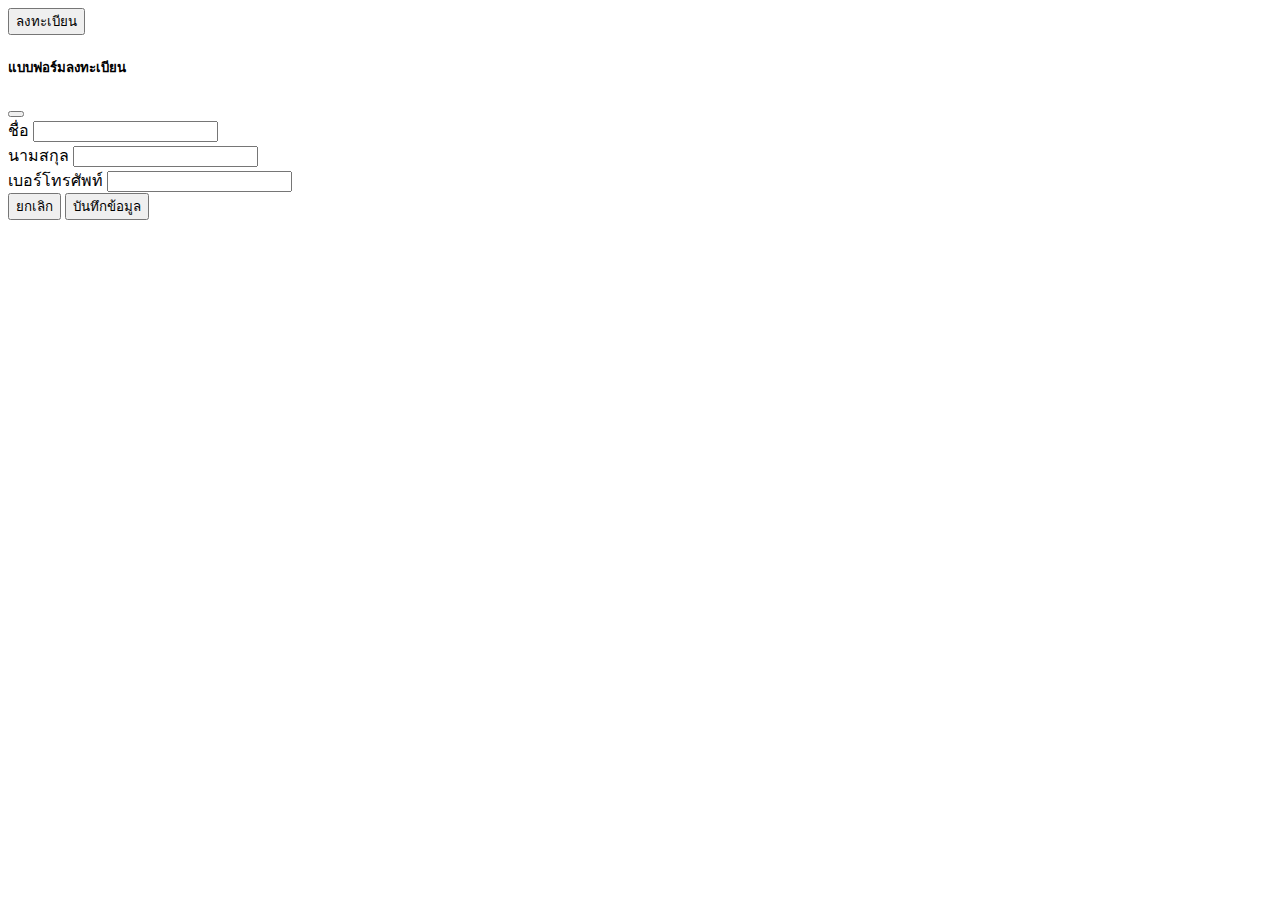
<file: 23.Modal.html>
<!DOCTYPE html>
<html lang="en">
<head>
    <meta charset="UTF-8">
    <meta name="viewport" content="width=device-width, initial-scale=1.0">
    <title>Modal</title>
    <!--<link rel="stylesheet" href="css/bootstrap.min.css">
    <script src="js/bootstrap.js"></script>  
    <script src="js/bootstrap.bundle.js"></script>-->
    <link href="https://cdn.jsdelivr.net/npm/bootstrap@5.1.0/dist/css/bootstrap.min.css" rel="stylesheet" integrity="sha384-KyZXEAg3QhqLMpG8r+8fhAXLRk2vvoC2f3B09zVXn8CA5QIVfZOJ3BCsw2P0p/We" crossorigin="anonymous">
    <script src="https://cdn.jsdelivr.net/npm/bootstrap@5.1.0/dist/js/bootstrap.bundle.min.js" integrity="sha384-U1DAWAznBHeqEIlVSCgzq+c9gqGAJn5c/t99JyeKa9xxaYpSvHU5awsuZVVFIhvj" crossorigin="anonymous"></script>   
</head>
<body>
    <div class="container my-4">
        <!-- JavaScript Widget -->
        <!-- Modal -->
        <button class="btn btn-primary" data-bs-target="#showForm"
            data-bs-toggle="modal">ลงทะเบียน</button>
        <div class="modal fade" id="showForm">
            <div class="modal-dialog">
                <div class="modal-content">
                    <div class="modal-header">
                        <h5 class="modal-title">แบบฟอร์มลงทะเบียน</h5>
                        <button class="btn-close" data-bs-dismiss="modal"></button>
                    </div>
                    <div class="modal-body">
                        <form>
                            <div class="form-group">
                                <label>ชื่อ</label>
                                <input type="text" class="form-control">
                            </div>
                            <div class="form-group">
                                <label>นามสกุล</label>
                                <input type="text" class="form-control">
                            </div>
                            <div class="form-group">
                                <label>เบอร์โทรศัพท์</label>
                                <input type="text" class="form-control">
                            </div>
                        </form>
                    </div>
                    <div class="modal-footer">
                        <button class="btn btn-secondary" data-bs-dismiss="modal">ยกเลิก</button>
                        <button class="btn btn-success">บันทึกข้อมูล</button>
                    </div>
                </div>
            </div>
        </div>
    </div>
</body>
</html>
</file>
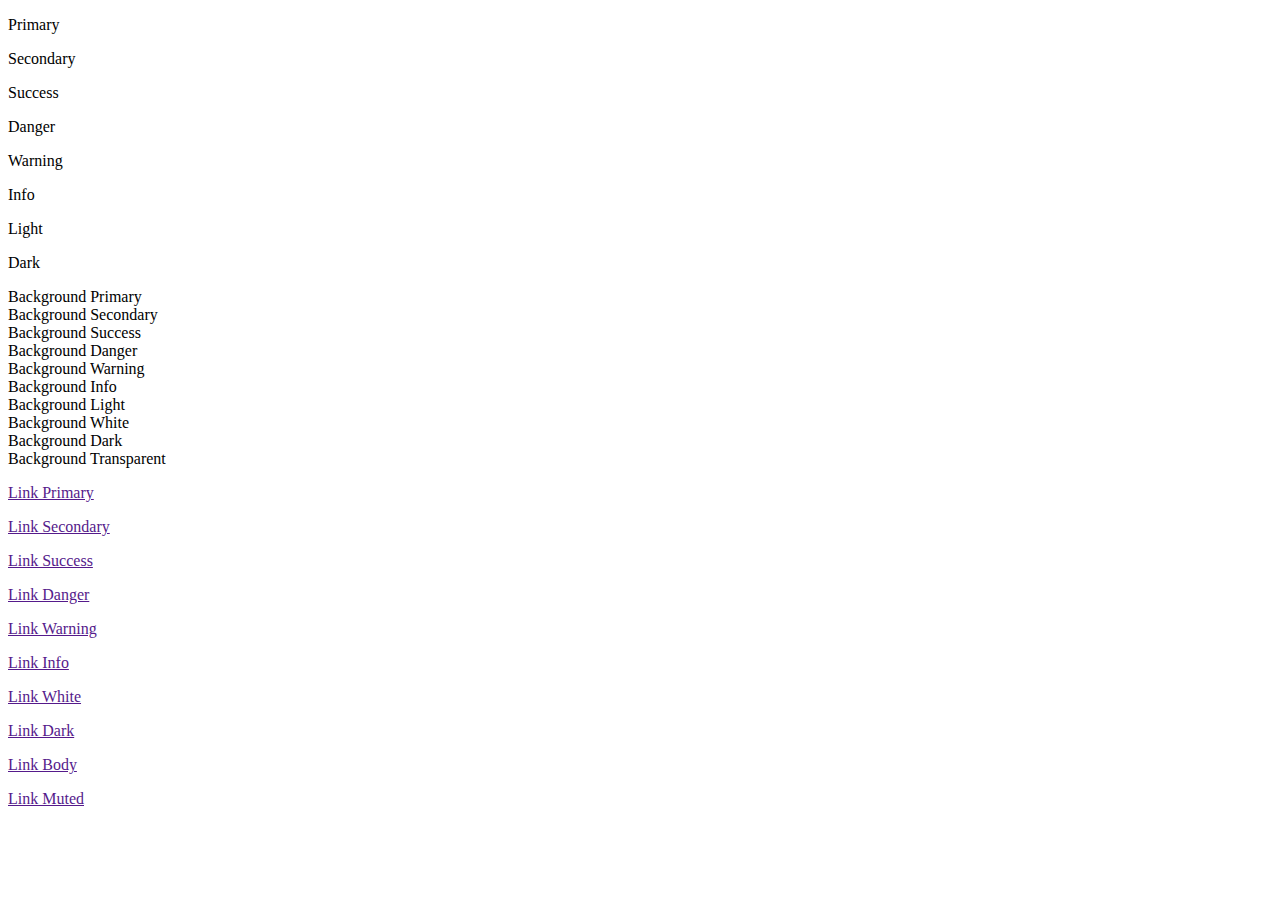
<file: 2_Color-Background.html>
<!DOCTYPE html>
<html lang="en">
<head>
    <meta charset="UTF-8">
    <meta name="viewport" content="width=device-width, initial-scale=1.0">
    <title>Color & Background</title>
    <link href="https://cdn.jsdelivr.net/npm/bootstrap@5.1.0/dist/css/bootstrap.min.css" rel="stylesheet" integrity="sha384-KyZXEAg3QhqLMpG8r+8fhAXLRk2vvoC2f3B09zVXn8CA5QIVfZOJ3BCsw2P0p/We" crossorigin="anonymous">
    <script src="https://cdn.jsdelivr.net/npm/bootstrap@5.1.0/dist/js/bootstrap.bundle.min.js" integrity="sha384-U1DAWAznBHeqEIlVSCgzq+c9gqGAJn5c/t99JyeKa9xxaYpSvHU5awsuZVVFIhvj" crossorigin="anonymous"></script>
</head>
<body>
    <div class="container">
        <!-- สีข้อความ -->
        <p class="text-primary">Primary</p>
        <p class="text-secondary">Secondary</p>
        <p class="text-success">Success</p>
        <p class="text-danger">Danger</p>
        <p class="text-warning">Warning</p>
        <p class="text-info">Info</p>
        <p class="text-light bg-dark">Light</p>
        <p class="text-dr bg-danger">Dark</p>
 
        <!-- พื้นหลัง -->
        <div class="bg-primary">Background Primary</div>
        <div class="bg-secondary">Background Secondary</div>
        <div class="bg-success">Background Success</div>
        <div class="bg-danger">Background Danger</div>
        <div class="bg-warning">Background Warning</div>
        <div class="bg-info">Background Info</div>
        <div class="bg-light">Background Light</div>
        <div class="bg-white">Background White</div>
        <div class="bg-dark text-white">Background Dark</div>
        <div class="bg-transparent">Background Transparent</div>
 
        <!-- กำหนดสีให้ link -->
        <p><a href="" class="text-primary">Link Primary</a></p>
        <p><a href="" class="text-secondary">Link Secondary</a></p>
        <p><a href="" class="text-success">Link Success</a></p>
        <p><a href="" class="text-danger bg-dark">Link Danger</a></p>
        <p><a href="" class="text-warning">Link Warning</a></p>
        <p><a href="" class="text-info">Link Info</a></p>
        <p><a href="" class="text-white bg-dark">Link White</a></p>
        <p><a href="" class="text-dark">Link Dark</a></p>
        <p><a href="" class="text-body">Link Body</a></p>
        <p><a href="" class="text-muted">Link Muted</a></p>
    </div>
</body>
</html>
</file>
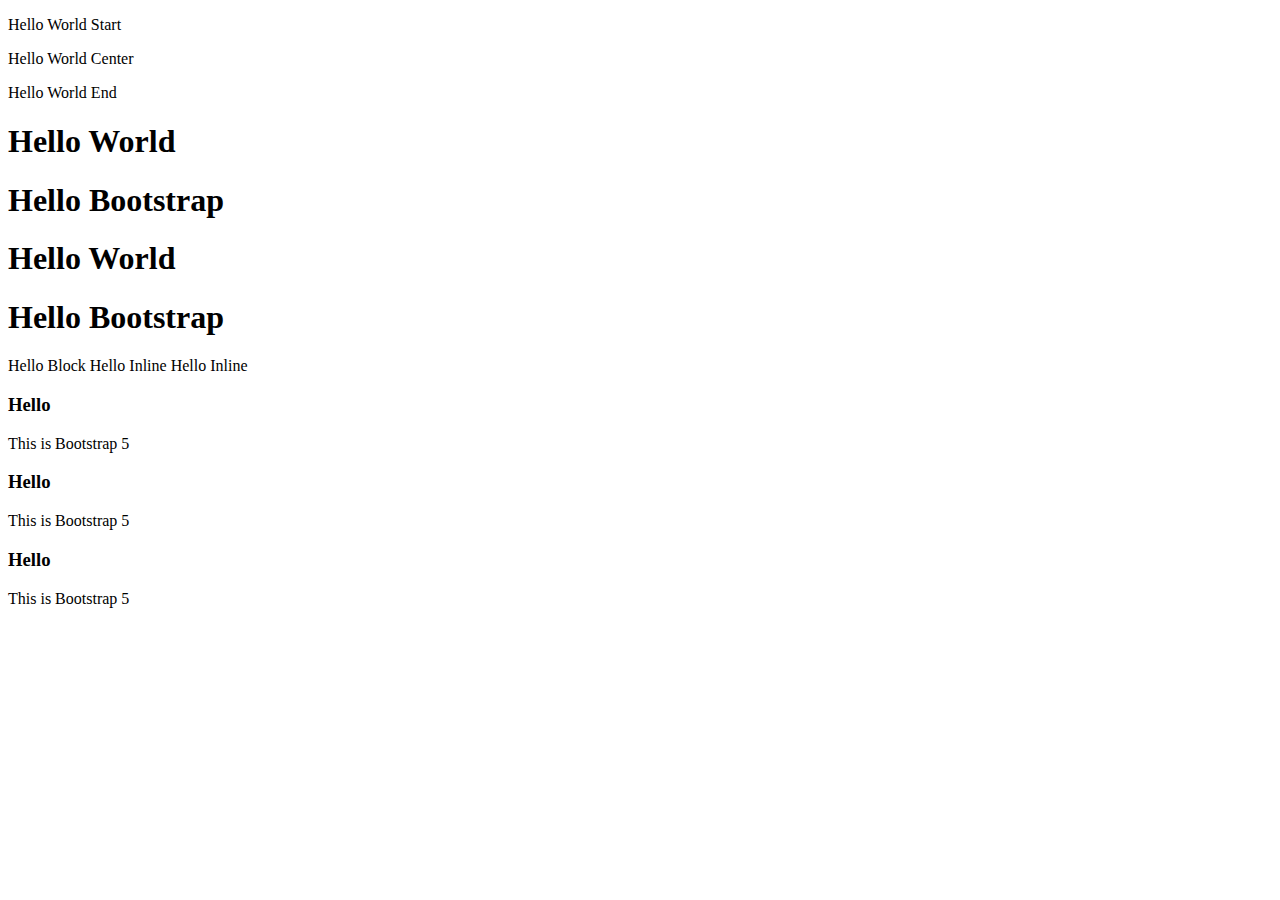
<file: 3_TextAlignment-Display.html>
<!DOCTYPE html>
<html lang="en">
<head>
    <meta charset="UTF-8">
    <meta name="viewport" content="width=device-width, initial-scale=1.0">
    <title>Alignment</title>
    <link href="https://cdn.jsdelivr.net/npm/bootstrap@5.1.0/dist/css/bootstrap.min.css" rel="stylesheet" integrity="sha384-KyZXEAg3QhqLMpG8r+8fhAXLRk2vvoC2f3B09zVXn8CA5QIVfZOJ3BCsw2P0p/We" crossorigin="anonymous">
    <script src="https://cdn.jsdelivr.net/npm/bootstrap@5.1.0/dist/js/bootstrap.bundle.min.js" integrity="sha384-U1DAWAznBHeqEIlVSCgzq+c9gqGAJn5c/t99JyeKa9xxaYpSvHU5awsuZVVFIhvj" crossorigin="anonymous"></script>
</head>
<body>
    <div class="container">
        <!-- กำหนดตำแหน่ง (แนวนอน) -->
        <p class="text-start">Hello World Start</p>
        <p class="text-center">Hello World Center</p>
        <p class="text-end">Hello World End</p>
       
         <!-- Block to Inline -->
         <h1 class="bg-success d-inline">Hello World</h1>
         <h1 class="bg-success d-inline">Hello Bootstrap</h1>
         <h1 class="bg-info">Hello World</h1>
         <h1 class="bg-info">Hello Bootstrap</h1>
 
          <!-- Inline to Block -->
         <span class="bg-warning d-block">Hello Block</span>
         <span class="bg-info">Hello Inline</span>
         <span class="bg-secondary">Hello Inline</span>
 
          <!-- Inline-Block -->
         <div class="bg-success d-inline-block">
             <h3>Hello</h3>
             This is Bootstrap 5
         </div>
         <div class="bg-secondary d-inline-block">
            <h3 class="bg-warning">Hello</h3>
            This is Bootstrap 5
        </div>
        <div class="bg-info">
            <h3>Hello</h3>
            This is Bootstrap 5
        </div>
    </div>
</body>
</html>
</file>
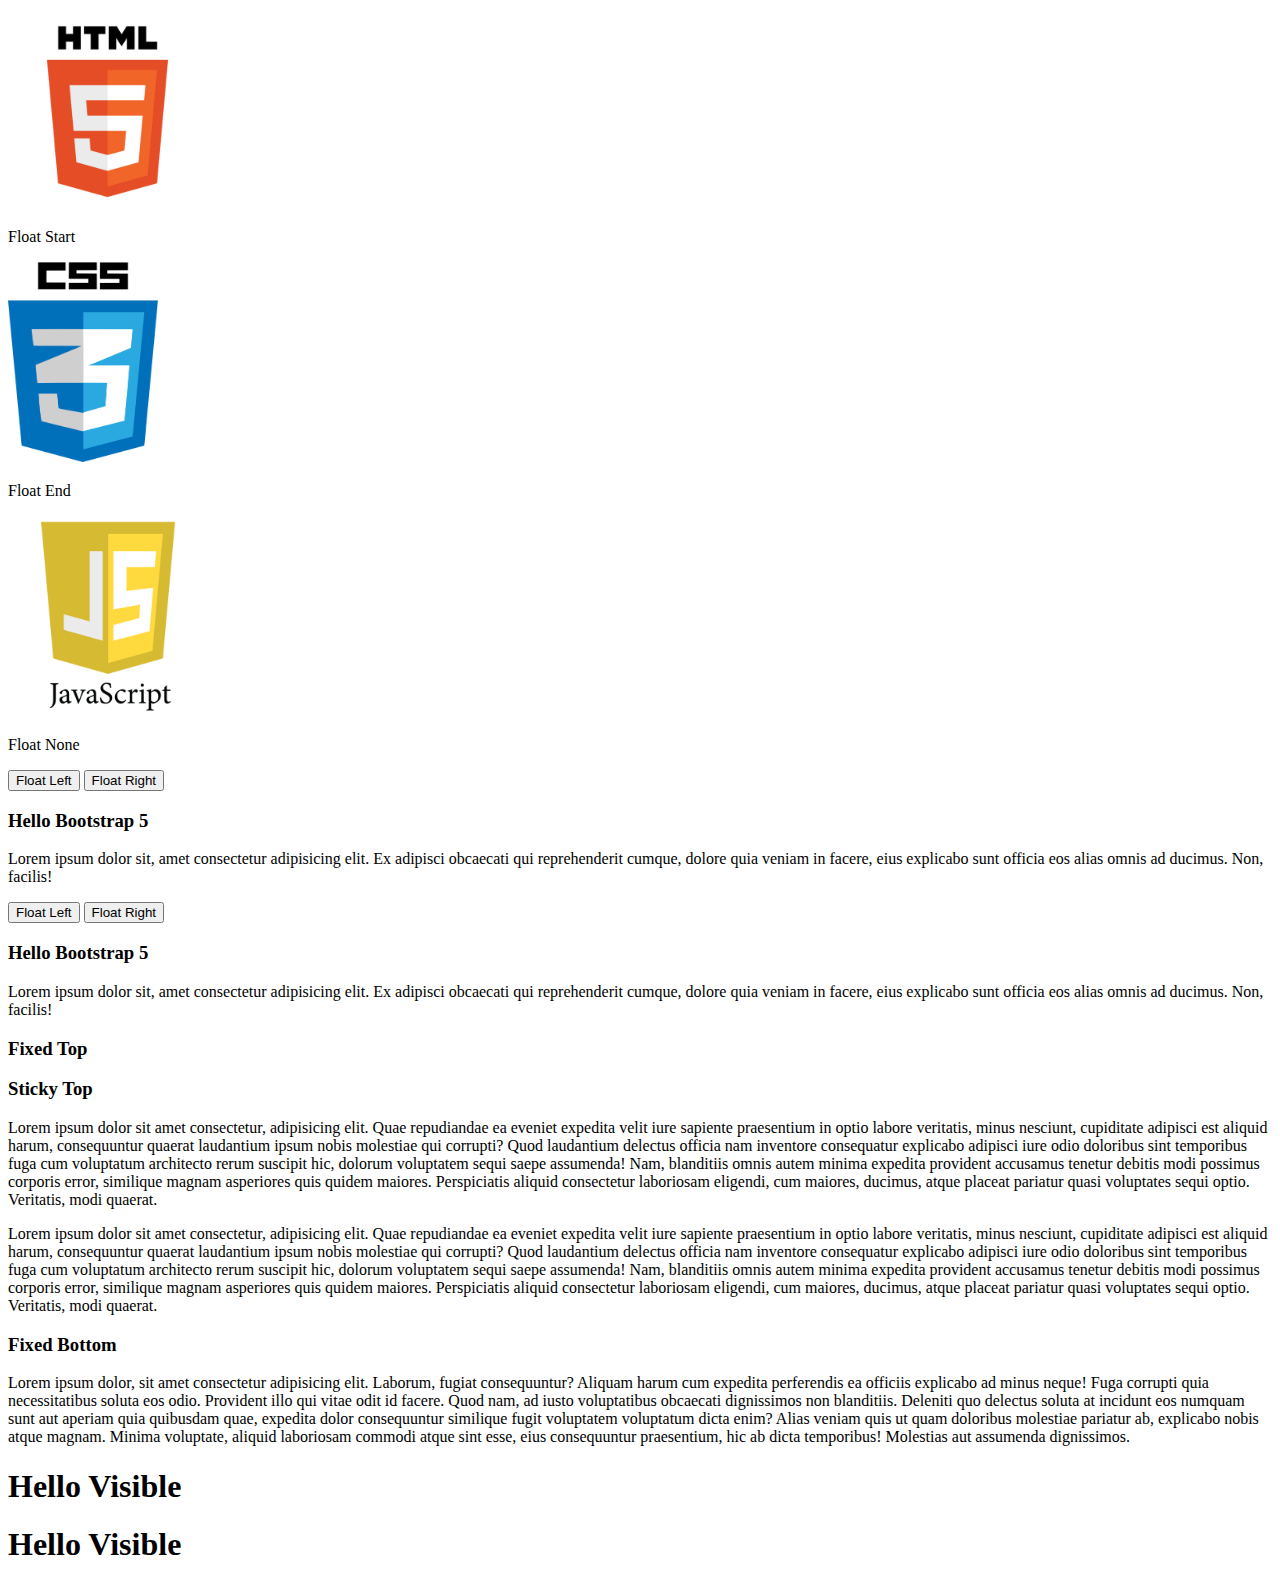
<file: 4_Float-FixedPosition.html>
<!DOCTYPE html>
<html lang="en">
<head>
    <meta charset="UTF-8">
    <meta name="viewport" content="width=device-width, initial-scale=1.0">
    <title>Float & Fixed</title>
    <link href="https://cdn.jsdelivr.net/npm/bootstrap@5.1.0/dist/css/bootstrap.min.css" rel="stylesheet" integrity="sha384-KyZXEAg3QhqLMpG8r+8fhAXLRk2vvoC2f3B09zVXn8CA5QIVfZOJ3BCsw2P0p/We" crossorigin="anonymous">
    <script src="https://cdn.jsdelivr.net/npm/bootstrap@5.1.0/dist/js/bootstrap.bundle.min.js" integrity="sha384-U1DAWAznBHeqEIlVSCgzq+c9gqGAJn5c/t99JyeKa9xxaYpSvHU5awsuZVVFIhvj" crossorigin="anonymous"></script>
</head>
<body>
    <div class="container">
         <!-- Float & Fixed Position Responsive-->
        <div>
            <img src="html.png" class="float-start" style="width: 200px;height: 200px;" alt="">
            <p>Float Start</p>
        </div>

        <div>
            <img src="css3.png" class="float-end" style="width: 150px;height: 200px;" alt="">
            <p>Float End</p>
        </div>

        <div>
            <img src="js.png" class="float-none" style="width: 200px;height: 200px;" alt="">
            <p>Float None</p>
        </div>

         <!-- ClearFix -->
         <div class="bg-success">
            <button class="float-start">Float Left</button>
            <button class="float-end">Float Right</button>
        </div>
        <h3>Hello Bootstrap 5</h3>
        <p>Lorem ipsum dolor sit, amet consectetur adipisicing elit. Ex adipisci obcaecati qui reprehenderit cumque, dolore quia veniam in facere, eius explicabo sunt officia eos alias omnis ad ducimus. Non, facilis!</p>
        
        <div class="bg-success clearfix">
            <button class="float-start">Float Left</button>
            <button class="float-end">Float Right</button>
        </div>
        <h3>Hello Bootstrap 5</h3>
        <p>Lorem ipsum dolor sit, amet consectetur adipisicing elit. Ex adipisci obcaecati qui reprehenderit cumque, dolore quia veniam in facere, eius explicabo sunt officia eos alias omnis ad ducimus. Non, facilis!</p>
        
        <!-- Fixed -->
        <h3 class="fixed-top">Fixed Top</h3>
        <h3 class="sticky-top">Sticky Top</h3>
        <p>Lorem ipsum dolor sit amet consectetur, adipisicing elit. Quae repudiandae ea eveniet expedita velit iure sapiente praesentium in optio labore veritatis, minus nesciunt, cupiditate adipisci est aliquid harum, consequuntur quaerat laudantium ipsum nobis molestiae qui corrupti? Quod laudantium delectus officia nam inventore consequatur explicabo adipisci iure odio doloribus sint temporibus fuga cum voluptatum architecto rerum suscipit hic, dolorum voluptatem sequi saepe assumenda! Nam, blanditiis omnis autem minima expedita provident accusamus tenetur debitis modi possimus corporis error, similique magnam asperiores quis quidem maiores. Perspiciatis aliquid consectetur laboriosam eligendi, cum maiores, ducimus, atque placeat pariatur quasi voluptates sequi optio. Veritatis, modi quaerat.</p>
        <p>Lorem ipsum dolor sit amet consectetur, adipisicing elit. Quae repudiandae ea eveniet expedita velit iure sapiente praesentium in optio labore veritatis, minus nesciunt, cupiditate adipisci est aliquid harum, consequuntur quaerat laudantium ipsum nobis molestiae qui corrupti? Quod laudantium delectus officia nam inventore consequatur explicabo adipisci iure odio doloribus sint temporibus fuga cum voluptatum architecto rerum suscipit hic, dolorum voluptatem sequi saepe assumenda! Nam, blanditiis omnis autem minima expedita provident accusamus tenetur debitis modi possimus corporis error, similique magnam asperiores quis quidem maiores. Perspiciatis aliquid consectetur laboriosam eligendi, cum maiores, ducimus, atque placeat pariatur quasi voluptates sequi optio. Veritatis, modi quaerat.</p>
        <h3 class="fixed-bottom">Fixed Bottom</h3>
        <p>Lorem ipsum dolor, sit amet consectetur adipisicing elit. Laborum, fugiat consequuntur? Aliquam harum cum expedita perferendis ea officiis explicabo ad minus neque! Fuga corrupti quia necessitatibus soluta eos odio. Provident illo qui vitae odit id facere. Quod nam, ad iusto voluptatibus obcaecati dignissimos non blanditiis. Deleniti quo delectus soluta at incidunt eos numquam sunt aut aperiam quia quibusdam quae, expedita dolor consequuntur similique fugit voluptatem voluptatum dicta enim? Alias veniam quis ut quam doloribus molestiae pariatur ab, explicabo nobis atque magnam. Minima voluptate, aliquid laboriosam commodi atque sint esse, eius consequuntur praesentium, hic ab dicta temporibus! Molestias aut assumenda dignissimos.</p>
    
        <!-- Visible -->
        <h1 class="visible">Hello Visible</h1>
        <!-- Invisible -->
        <h1 class="invisible">Hello Visible</h1>
    </div>
</body>
</html>
</file>
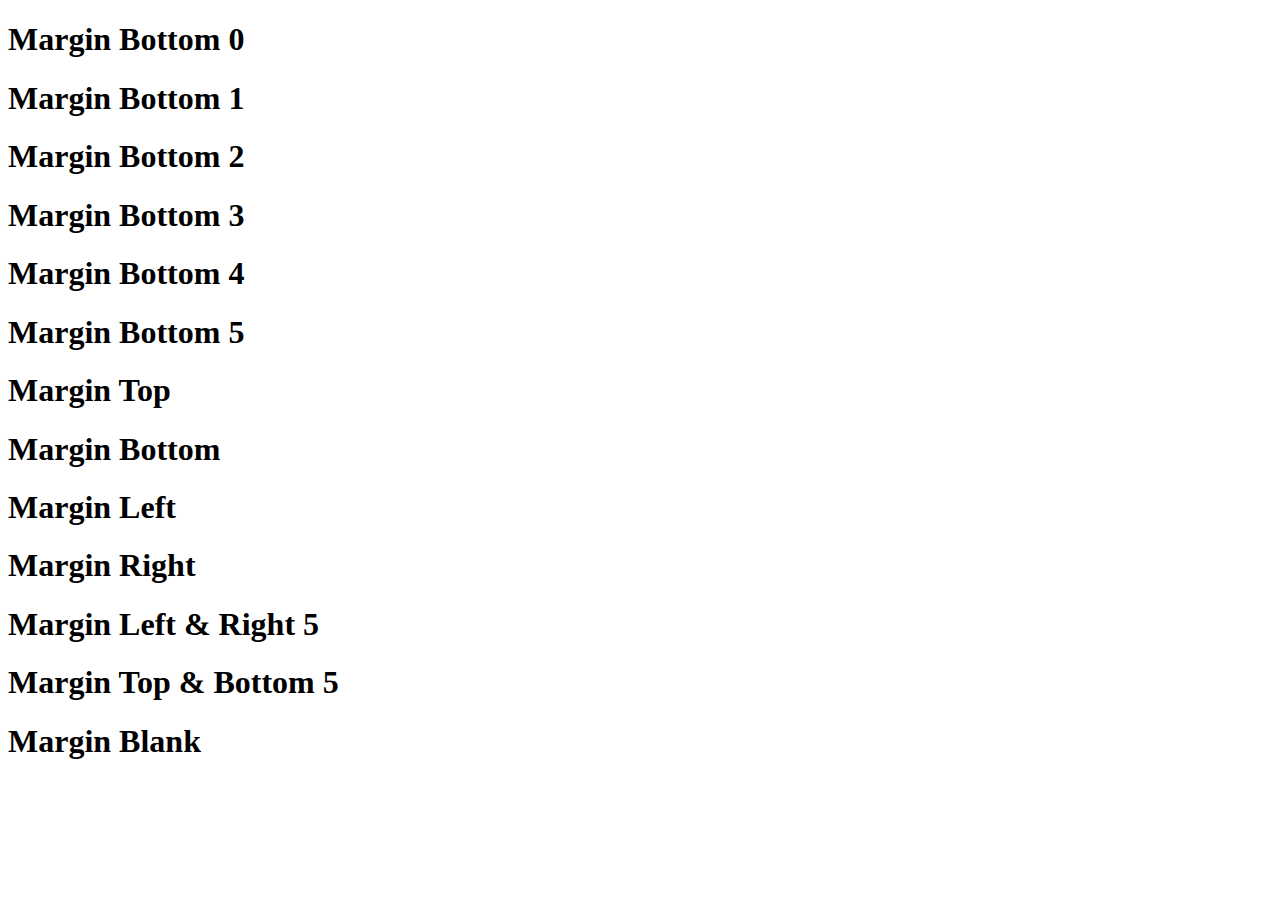
<file: 5_Margin.html>
<!DOCTYPE html>
<html lang="en">
<head>
    <meta charset="UTF-8">
    <meta name="viewport" content="width=device-width, initial-scale=1.0">
    <title>Margin</title>
    <link href="https://cdn.jsdelivr.net/npm/bootstrap@5.1.0/dist/css/bootstrap.min.css" rel="stylesheet" integrity="sha384-KyZXEAg3QhqLMpG8r+8fhAXLRk2vvoC2f3B09zVXn8CA5QIVfZOJ3BCsw2P0p/We" crossorigin="anonymous">
    <script src="https://cdn.jsdelivr.net/npm/bootstrap@5.1.0/dist/js/bootstrap.bundle.min.js" integrity="sha384-U1DAWAznBHeqEIlVSCgzq+c9gqGAJn5c/t99JyeKa9xxaYpSvHU5awsuZVVFIhvj" crossorigin="anonymous"></script>
</head>
<body>
    <div class="container">
        <!-- Margin Spacing -->
        <h1 class="bg-success mb-0">Margin Bottom 0</h1>
        <h1 class="bg-success mb-1">Margin Bottom 1</h1>
        <h1 class="bg-success mb-2">Margin Bottom 2</h1>
        <h1 class="bg-success mb-3">Margin Bottom 3</h1>
        <h1 class="bg-success mb-4">Margin Bottom 4</h1>
        <h1 class="bg-success mb-5">Margin Bottom 5</h1>

        <!-- Margin Side -->
        <h1 class="bg-warning mt-5">Margin Top</h1>
        <h1 class="bg-warning mb-5">Margin Bottom</h1>
        <h1 class="bg-warning ms-5">Margin Left</h1>
        <h1 class="bg-warning me-5">Margin Right</h1>

        <!-- MX -->
        <h1 class="bg-danger mx-5">Margin Left & Right 5</h1>
        <!-- MY -->
        <h1 class="bg-danger my-5">Margin Top & Bottom 5</h1>
        <!-- Blank -->
        <h1 class="bg-warning m-5">Margin Blank</h1>
    </div>
</body>
</html>
</file>
<file: 04_style_student.css>
h1{
    text-align: center;
    font-size: 100%;
    line-height: 120%;
    padding: 5% 0;
}

img{
    width: auto;
    max-width: 100%;
    height: auto;
}

header{
    background: #405580;
    width: 100%;
    height: 45px;
    position: fixed;
    top: 0;
    left: 0;
    opacity: 0.8;
    z-index: 100;
}

nav{
    float: right;
    padding: 5px 20px 20px 0;
}

nav ul{
    list-style: none;
}

.active{
    color: #fff;
    text-decoration: underline;
}

section p{
    font-size: 15px;
}

.clear{
    clear: both;
}

footer{
    background: #333;
    width: 100%;
    overflow: hidden;
    opacity: 0.9;
}

p{    
    padding: 1%;  
}

footer p, footer h1{
    color: #fff;
}

nav ul li{
    display: inline-block; /* แสดงผลเป็นแบบ inline-block */ 
    float: left; /* ให้ลอยอยู่ทางซ้าย */
    padding: 7px; /* ระยะห่างภายในเป็น 7px */
    font-size: 17px; /* ฟอนต์มีขนาด 17px */
}

a{
    color: #fff; /* สีข้อความเป็น fff */
    text-decoration: none; /* ลิงก์ไม่ต้องมีเส้นใต้ */
    font-weight: bold; /* ขนาดของฟอนต์เป็นตัวหนา */
}

body{
    background-color: #f0f0f0; /* พื้นหลังสี f0f0f0 */
    color: #555;/* สีข้อความเป็น 555 */
    margin: 0%; /* ระยะห่างภายนอกเป็น 0 */
}

*/* ซีเล็กเตอร์อเนกประสงค์ ให้มีการแสดงผลดังนี้ */{
    margin: 0; /* ระยะห่างภายนอกเป็น 0 */
    padding: 0; /* ระยะห่างภายในเป็น 0 */
    border: 0;/* กำหนดให้เส้นขอบเป็น 0 */
}

section /* แท็ก section ให้มีการแสดงผลดังนี้ */{
    width: 29%; /* ความกว้างเป็น 29% */
    float: left; /* ให้ลอยอยู่ทางซ้าย */
    margin: 4% 2%; /* ระยะห่างภายนอกเป็น 4% 2% */
    text-align: center; /* ข้อความตัวอักษรอยู่ตำแหน่งตรงกลาง */
    font-size: 15px; /* ฟอนต์มีขนาด 15px */
}

.second /* class ชื่อ second ให้มีการแสดงผลดังนี้ */{
    border-top: 1px solid #4d4e50; /* เส้นขอบด้านบนมีขนาด 1 px, เป็นเส้นทึบ, สี 4d4e50 */
    text-align: center; /* ตำแหน่งตัวอักษรอยู่ตรงกลาง */
}

a:hover /* แท็ก a เมื่อเลื่อนเมาส์มาวางที่ลิงค์แล้วให้มีการแสดงผลดังนี้  */{
    color: red; /* สีข้อความเป็น red */
    text-decoration: underline;/* ลิงก์กำหนดให้มีเส้นใต้ */
}
</file>
